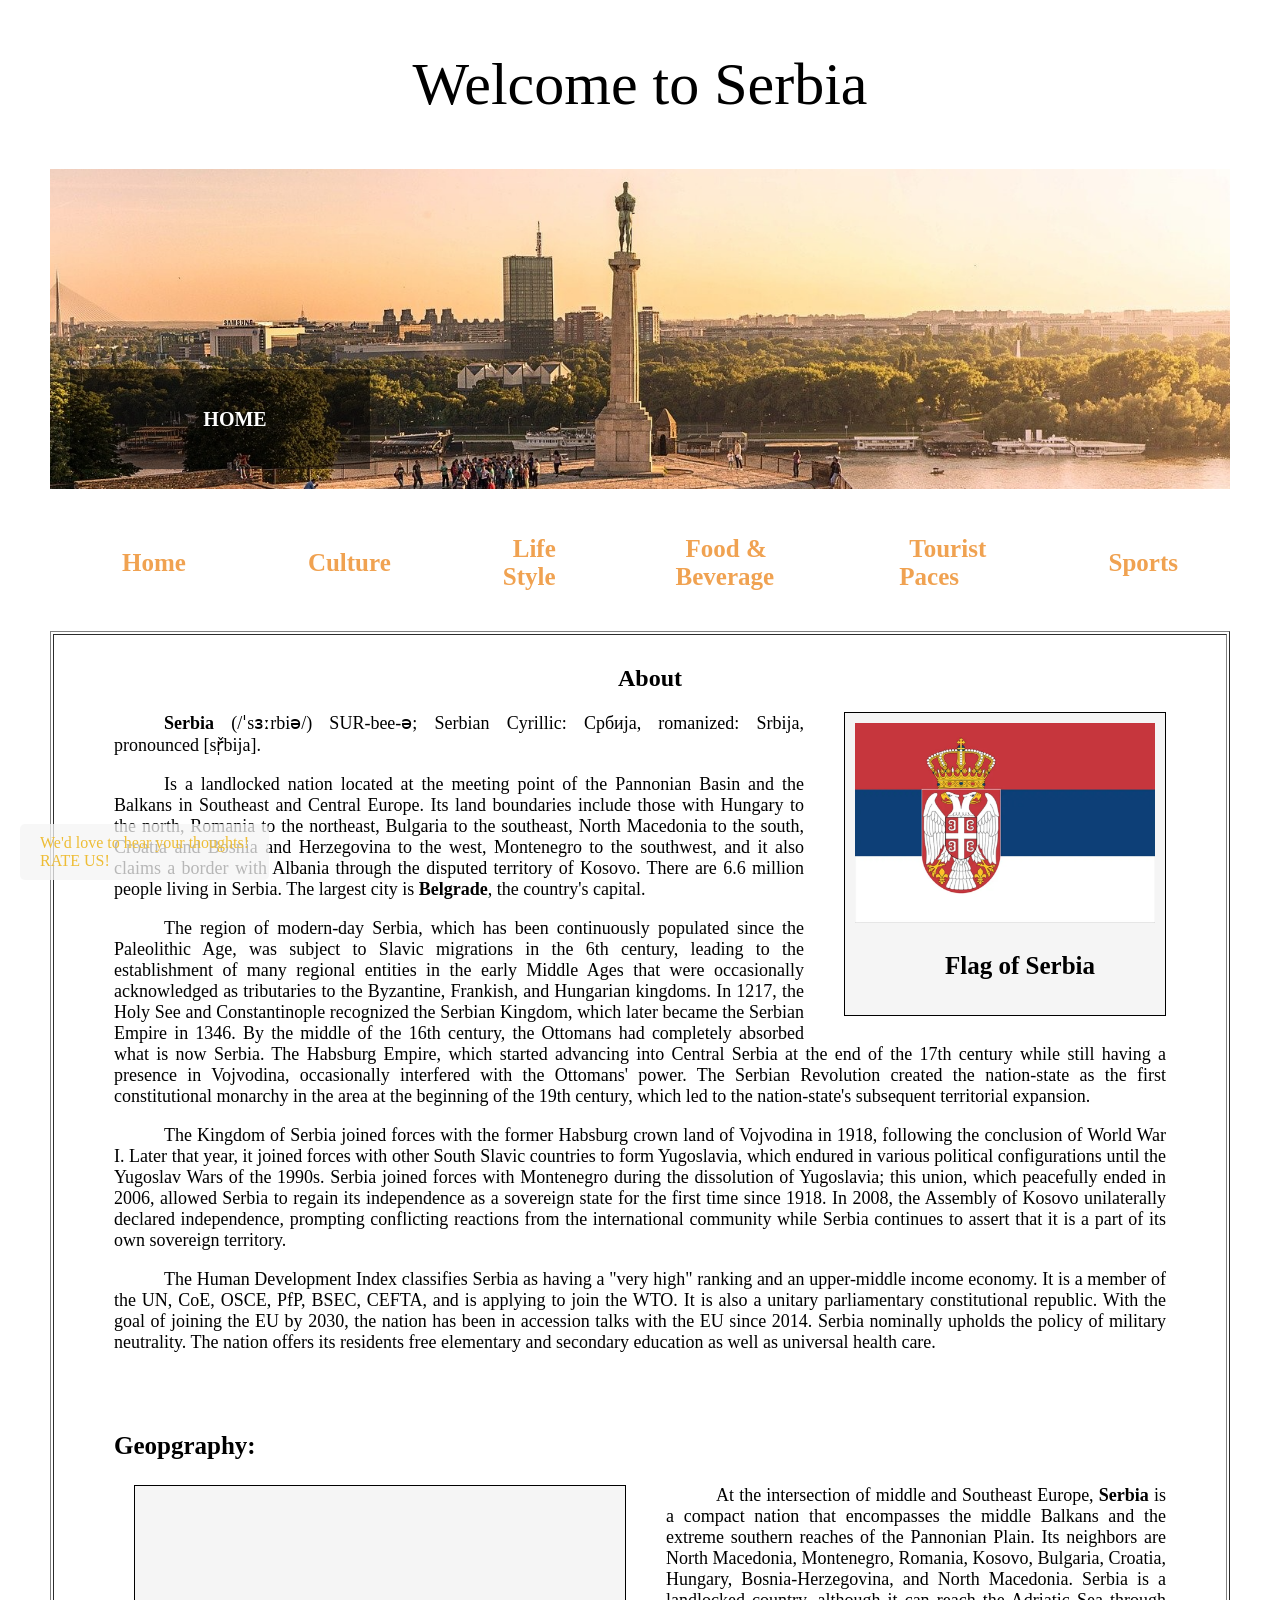
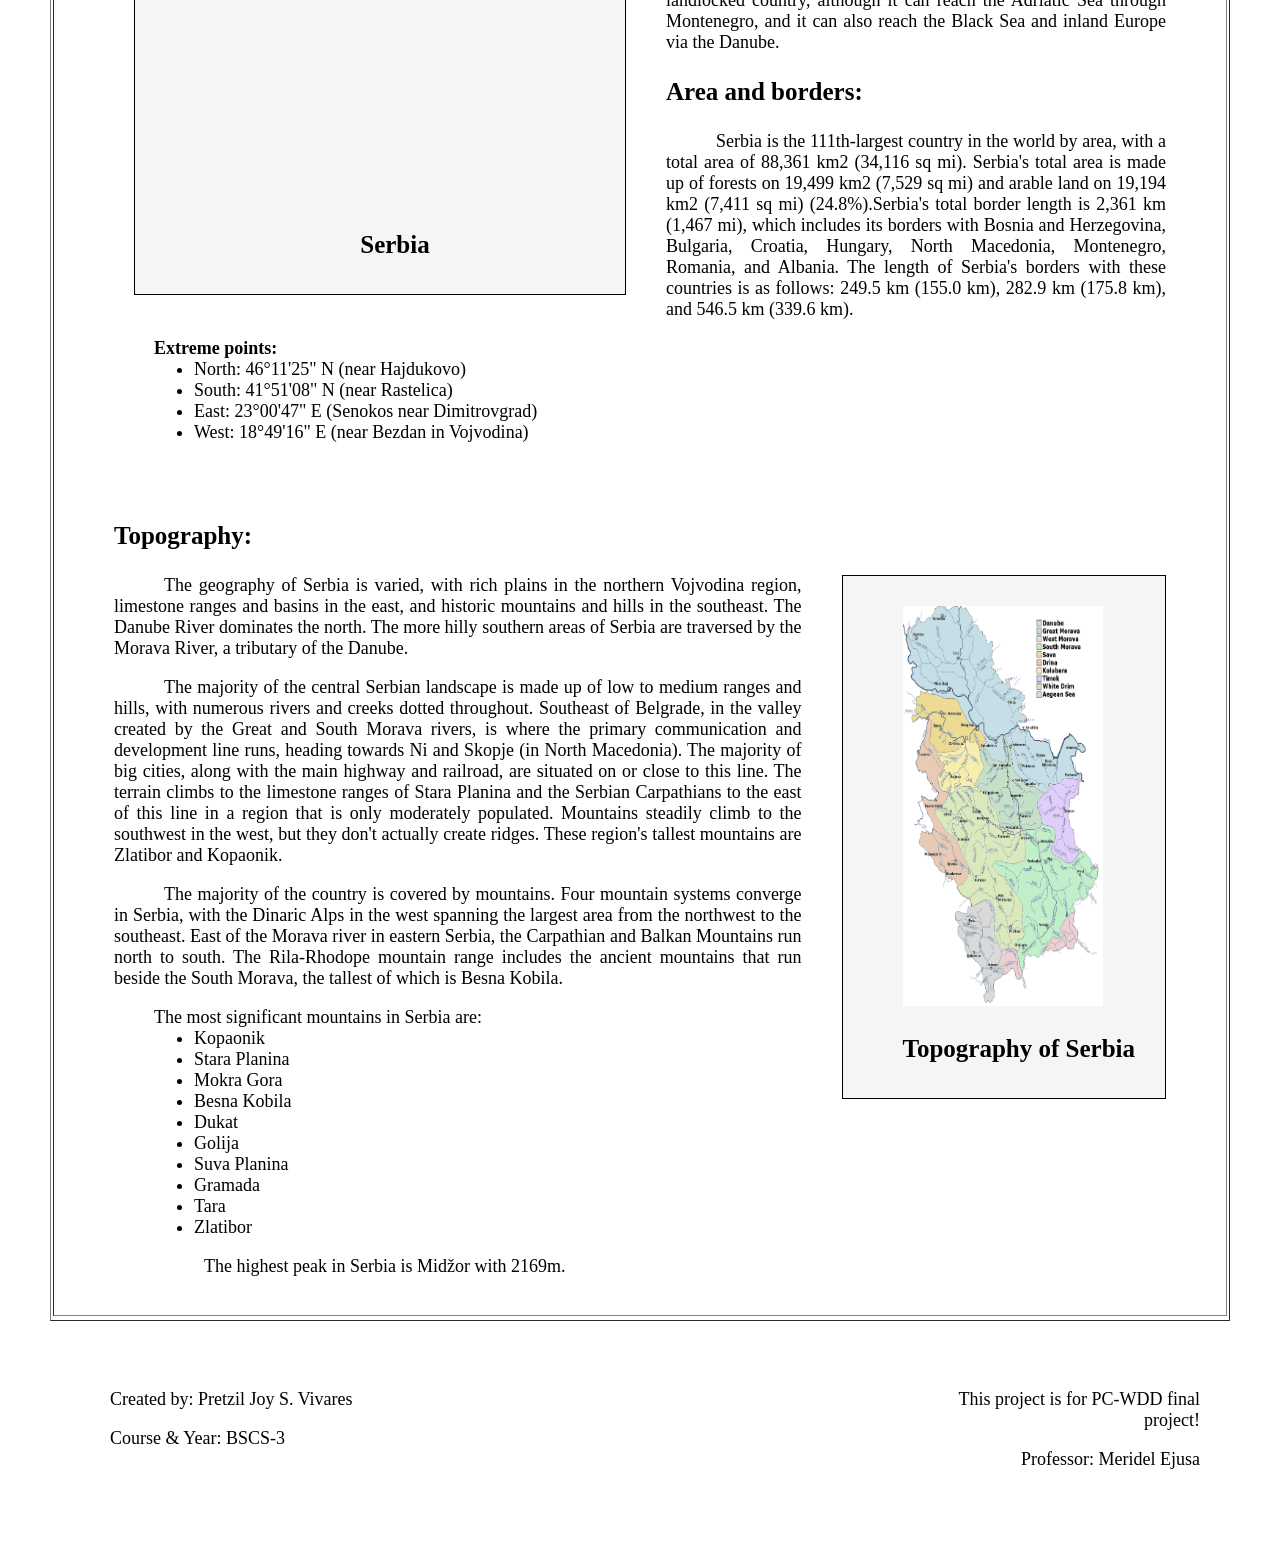
<file: index.html>
<!DOCTYPE html>
<html>
    <head>
        <title>Welcome to Serbia</title>
        <link rel="stylesheet" href="WTSstyles.css" />
		<script>
function openReviewModal() {
    var modal = document.getElementById("review-modal");
    modal.style.display = "block";
    // Hide the success message if it was previously displayed
    document.getElementById('success-message').style.display = 'none';
}

function closeReviewModal() {
    var modal = document.getElementById("review-modal");
    modal.style.display = "none";
}

var selectedRating = 0;

// Function to highlight the selected star rating.
function highlightStars(rating) {
    const stars = document.querySelectorAll('.star-rating input[type="radio"]');
    stars.forEach(function (star) {
        const starValue = parseInt(star.value);
        if (starValue <= rating) {
            star.parentElement.classList.add('selected');
        } else {
            star.parentElement.classList.remove('selected');
        }
    });
}

// Function to handle star rating selection.
function selectRating(rating) {
    selectedRating = rating;
    highlightStars(rating);
}

document.getElementById('review-form').addEventListener('submit', function (event) {
    event.preventDefault();

    const email = document.getElementById('email').value;
    const message = document.getElementById('message').value;

    // Check if email, rating, and message are empty
    if (!email || selectedRating === 0 || !message) {
        alert("Please fill in all fields: Email, Rating, and Message.");
    } else {
        // Display the success message
        document.getElementById('success-message').style.display = 'block';

        // Optionally, you can close the modal after submission
        // closeReviewModal();
    }
});
			
			

		</script>
    </head>
    <body>	
        <div class="head">Welcome to Serbia 
			<div class="text-overlay">
				<p>HOME</p>
			  </div>
	<img src="WTSimages\bg4.PNG" class="headimg">

	</div>
	<div>
          <nav>
	    <h3>
		<table class="center">
		  <tr>
			<td ><a style="text-decoration:none" href="index.html" class="hover-underline-animation">Home</a>
</td>
			<td ><a style="text-decoration:none" href="WTSculture.html"  target="_blank" class="hover-underline-animation">Culture</a></td>
			<td ><a style="text-decoration:none" href="WTSLifStyle.html" target="_blank" class="hover-underline-animation">Life Style</a></td>
			<td ><a style="text-decoration:none" href="WTSFood&Beverage.html" target="_blank" class="hover-underline-animation">Food & Beverage</a></td>
			<td ><a style="text-decoration:none" href="WTSTouristPlcaes.html" target="_blank" class="hover-underline-animation">Tourist Paces</a></td>
			<td ><a style="text-decoration:none" href="WTSSports.html" target="_blank" class="hover-underline-animation">Sports</a></td>
		  </tr>
		</table>
	    </h3>
	  </nav>
	</div>
	<div>
	   <table border=1>
		<tr>
			<td>
			<div>
			<h2>About</h2>
			<aside class="flag">
				<img src="WTSimages\flag.PNG" width="300px" height="200px">
				<p id="image-title"> Flag of Serbia</p>
			</aside>
			</p>
				<p><b>Serbia</b> (/ˈsɜːrbiə/) SUR-bee-ə; Serbian Cyrillic: Србија, romanized: Srbija, pronounced [sř̩bija].<br></p>
				<p>Is a landlocked nation located at the meeting point of the Pannonian Basin and the Balkans in Southeast and Central Europe. Its land boundaries include those with Hungary to the north, Romania to the northeast, Bulgaria to the southeast, North Macedonia to the south, Croatia and Bosnia and Herzegovina to the west, Montenegro to the southwest, and it also claims a border with Albania through the disputed territory of Kosovo. There are 6.6 million people living in Serbia. The largest city is <b>Belgrade</b>, the country's capital.</p>
				<p>The region of modern-day Serbia, which has been continuously populated since the Paleolithic Age, was subject to Slavic migrations in the 6th century, leading to the establishment of many regional entities in the early Middle Ages that were occasionally acknowledged as tributaries to the Byzantine, Frankish, and Hungarian kingdoms. In 1217, the Holy See and Constantinople recognized the Serbian Kingdom, which later became the Serbian Empire in 1346. By the middle of the 16th century, the Ottomans had completely absorbed what is now Serbia. The Habsburg Empire, which started advancing into Central Serbia at the end of the 17th century while still having a presence in Vojvodina, occasionally interfered with the Ottomans' power. The Serbian Revolution created the nation-state as the first constitutional monarchy in the area at the beginning of the 19th century, which led to the nation-state's subsequent territorial expansion.
				 </p>
				<p>The Kingdom of Serbia joined forces with the former Habsburg crown land of Vojvodina in 1918, following the conclusion of World War I. Later that year, it joined forces with other South Slavic countries to form Yugoslavia, which endured in various political configurations until the Yugoslav Wars of the 1990s. Serbia joined forces with Montenegro during the dissolution of Yugoslavia; this union, which peacefully ended in 2006, allowed Serbia to regain its independence as a sovereign state for the first time since 1918. In 2008, the Assembly of Kosovo unilaterally declared independence, prompting conflicting reactions from the international community while Serbia continues to assert that it is a part of its own sovereign territory.
				 </p>
				<p>The Human Development Index classifies Serbia as having a "very high" ranking and an upper-middle income economy. It is a member of the UN, CoE, OSCE, PfP, BSEC, CEFTA, and is applying to join the WTO. It is also a unitary parliamentary constitutional republic. With the goal of joining the EU by 2030, the nation has been in accession talks with the EU since 2014. Serbia nominally upholds the policy of military neutrality. The nation offers its residents free elementary and secondary education as well as universal health care.
				 </p>
			</div>
			<br><br>
			<div>
				<p class="subtitle">Geopgraphy:</p>
				<aside class="map">
				    <div class="mapouter"><div class="gmap_canvas"><iframe src="https://maps.google.com/maps?q=belgrade,&amp;t=&amp;z=13&amp;ie=UTF8&amp;iwloc=&amp;output=embed" frameborder="0" scrolling="no" style="width: 470px; height: 310px;"></iframe><style>.mapouter{position:relative;height:310px;width:470px}.gmap_canvas{overflow:hidden;height:310px;width:470px}.gmap_canvas iframe{position:relative;z-index:2}.gmap_canvas a{top:0;z-index:0}</style><a href="https://www.eireportingonline.com">ei reporting online</a></div></div>
				    <p id="image-title">Serbia</p>
				</aside>
			   <p class="indent">At the intersection of middle and Southeast Europe, <b>Serbia</b> is a compact nation that encompasses the middle Balkans and the extreme southern reaches of the Pannonian Plain. Its neighbors are North Macedonia, Montenegro, Romania, Kosovo, Bulgaria, Croatia, Hungary, Bosnia-Herzegovina, and North Macedonia. Serbia is a landlocked country, although it can reach the Adriatic Sea through Montenegro, and it can also reach the Black Sea and inland Europe via the Danube.
			     </p>
				 <p class="subtitle">Area and borders:</p>
			   <p >Serbia is the 111th-largest country in the world by area, with a total area of 88,361 km2 (34,116 sq mi). Serbia's total area is made up of forests on 19,499 km2 (7,529 sq mi) and arable land on 19,194 km2 (7,411 sq mi) (24.8%).Serbia's total border length is 2,361 km (1,467 mi), which includes its borders with Bosnia and Herzegovina, Bulgaria, Croatia, Hungary, North Macedonia, Montenegro, Romania, and Albania. The length of Serbia's borders with these countries is as follows: 249.5 km (155.0 km), 282.9 km (175.8 km), and 546.5 km (339.6 km). 
			    
				<ul><b>Extreme points:</b>
					<li>North: 46°11'25" N (near Hajdukovo)</li>
					<li>South: 41°51'08" N (near Rastelica)</li>
					<li>East: 23°00'47" E (Senokos near Dimitrovgrad)</li>
					<li>West: 18°49'16" E (near Bezdan in Vojvodina)</li>
				</ul></p>
			  <br><br>
			  <p class="subtitle">Topography:</p>
			<aside class="topography">
				     <img src="WTSimages\topography.PNG" width=" 200px" height="400px" >
				<p id="image-title"> Topography of Serbia</p>
			</aside>	 
			   <p>The geography of Serbia is varied, with rich plains in the northern Vojvodina region, limestone ranges and basins in the east, and historic mountains and hills in the southeast. The Danube River dominates the north. The more hilly southern areas of Serbia are traversed by the Morava River, a tributary of the Danube.
				</p>
			   <p>The majority of the central Serbian landscape is made up of low to medium ranges and hills, with numerous rivers and creeks dotted throughout. Southeast of Belgrade, in the valley created by the Great and South Morava rivers, is where the primary communication and development line runs, heading towards Ni and Skopje (in North Macedonia). The majority of big cities, along with the main highway and railroad, are situated on or close to this line. The terrain climbs to the limestone ranges of Stara Planina and the Serbian Carpathians to the east of this line in a region that is only moderately populated. Mountains steadily climb to the southwest in the west, but they don't actually create ridges. These region's tallest mountains are Zlatibor and Kopaonik.
				</p>
			   <p>The majority of the country is covered by mountains. Four mountain systems converge in Serbia, with the Dinaric Alps in the west spanning the largest area from the northwest to the southeast. East of the Morava river in eastern Serbia, the Carpathian and Balkan Mountains run north to south. The Rila-Rhodope mountain range includes the ancient mountains that run beside the South Morava, the tallest of which is Besna Kobila.
				
				<ul>The most significant mountains in Serbia are:

					<li>Kopaonik</li>
					<li>Stara Planina</li>
					<li>Mokra Gora</li>
					<li>Besna Kobila</li>
					<li>Dukat</li>
					<li>Golija</li>
					<li>Suva Planina</li>
					<li>Gramada</li>
					<li>Tara</li>
					<li>Zlatibor</li>
				<p>The highest peak in Serbia is Midžor with 2169m.</P> 
				</ul>
			    


			   <p class="indent"></p>
			   <p class="indent"></p>
			</div>
			</td>				
		</tr>
		<tr>
				
		</tr>
	   </table>
	</div>
	<a href="javascript:void(0);" class="floating-review-link" onclick="openReviewModal()">We'd love to hear your thoughts!<br>RATE US!</a>

	<div id="review-modal" class="modal">
		<div class="modal-content">
		  <span class="close" onclick="closeReviewModal()">&times;</span>
		  <h2>RATE US!</h2>

		  <form id="review-form">
			<label class="label">Email:</label>
			<input type="email" id="email" placeholder="Email" required class="box">
			<br><br>
			<label class="label">Rate Us:</label>
			<div class="star-rating">
				<input type="radio" id="star5" name="rating" value="5" required>
				<label for="star5">★</label>
				<input type="radio" id="star4" name="rating" value="4" required>
				<label for="star4">★</label>
				<input type="radio" id="star3" name="rating" value="3" required>
				<label for="star3">★</label>
				<input type="radio" id="star2" name="rating" value="2" required>
				<label for="star2">★</label>
				<input type="radio" id="star1" name="rating" value="1" required>
				<label for="star1">★</label>
			</div>
			<br><br>
			<label class="label">Enter Your Review:</label>
			<textarea id="message" placeholder="Message" required></textarea>
			<button type="submit">Submit</button>
		</form>
		 <!-- Success message element -->
		 <div id="success-message" class="success-message">Thank you for rating us!</div>
		  
		</div>
	  </div>
  </div>
</div>
<div class="end">
	<aside class="End-left">
		<!--<a href="https://mail.google.com/mail/u/0/?tab=rm&ogbl#inbox?compose=CllgCJqTfQDnSdzDcfdhbmBShChFFHzlVkGFDKSBChdXJLSBVXdHmqTkFcNxgndpSHmBFsWNbTL">Email me for inquiry.</a>-->
	  <p>Created by: Pretzil Joy S. Vivares</p>
	  <p>Course & Year: BSCS-3</p>
	</aside>
  
	<aside class="End-right">
	  <p>This project is for PC-WDD final project!</p>
	  <p>Professor: Meridel Ejusa</p>
	</aside>
  </div>

    </body>
</html>
</file>
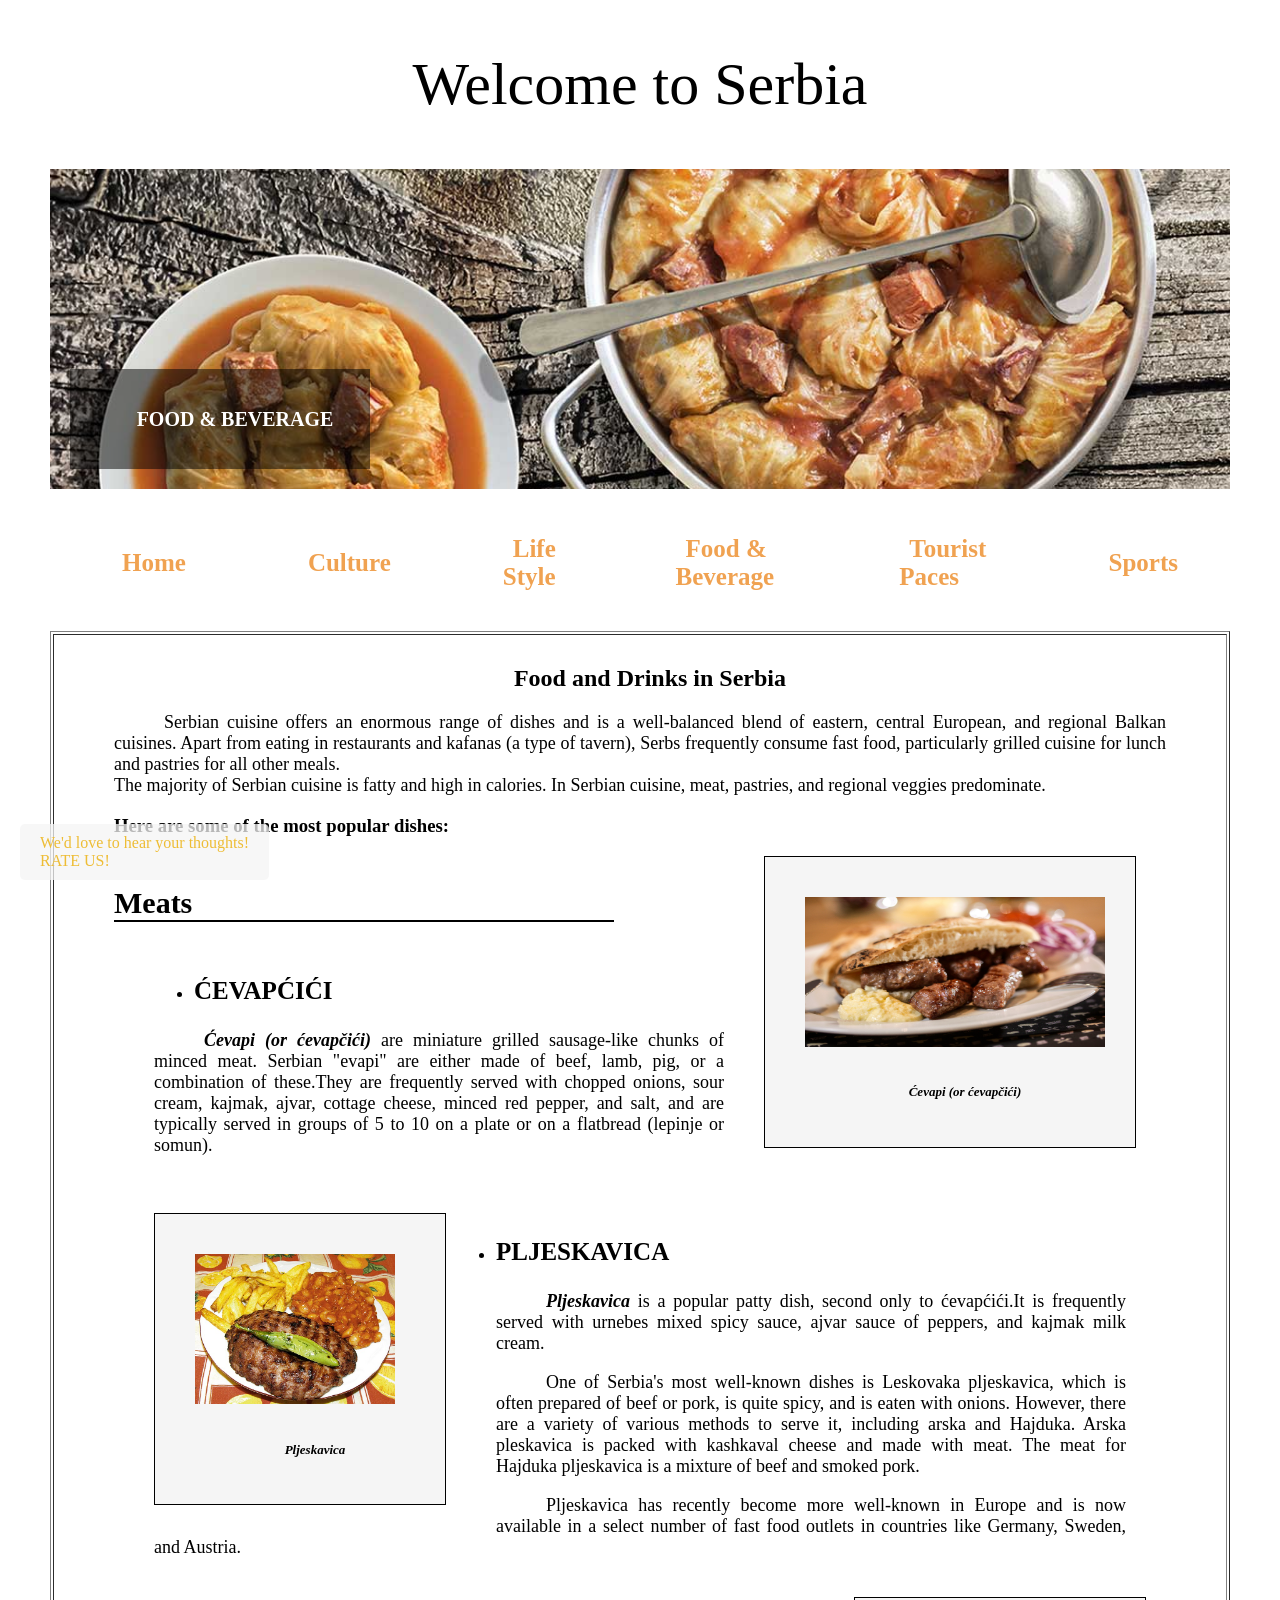
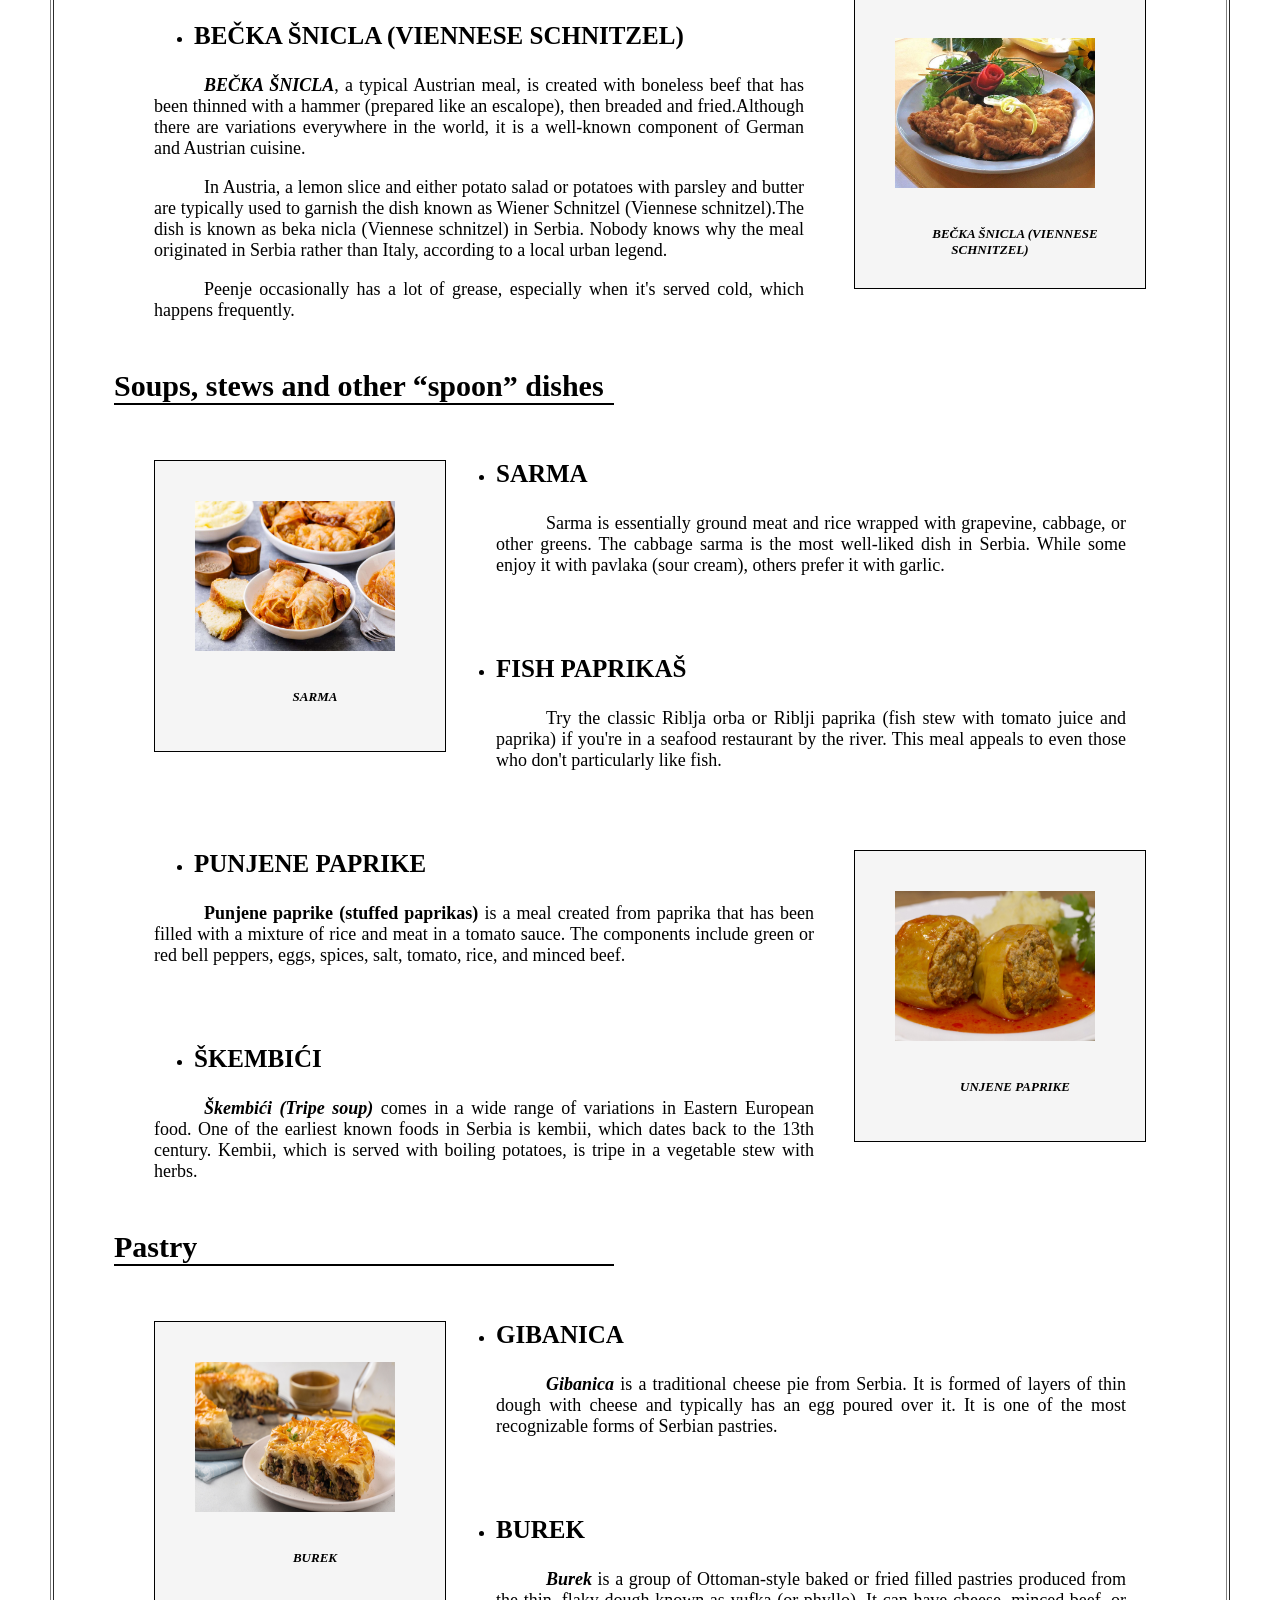
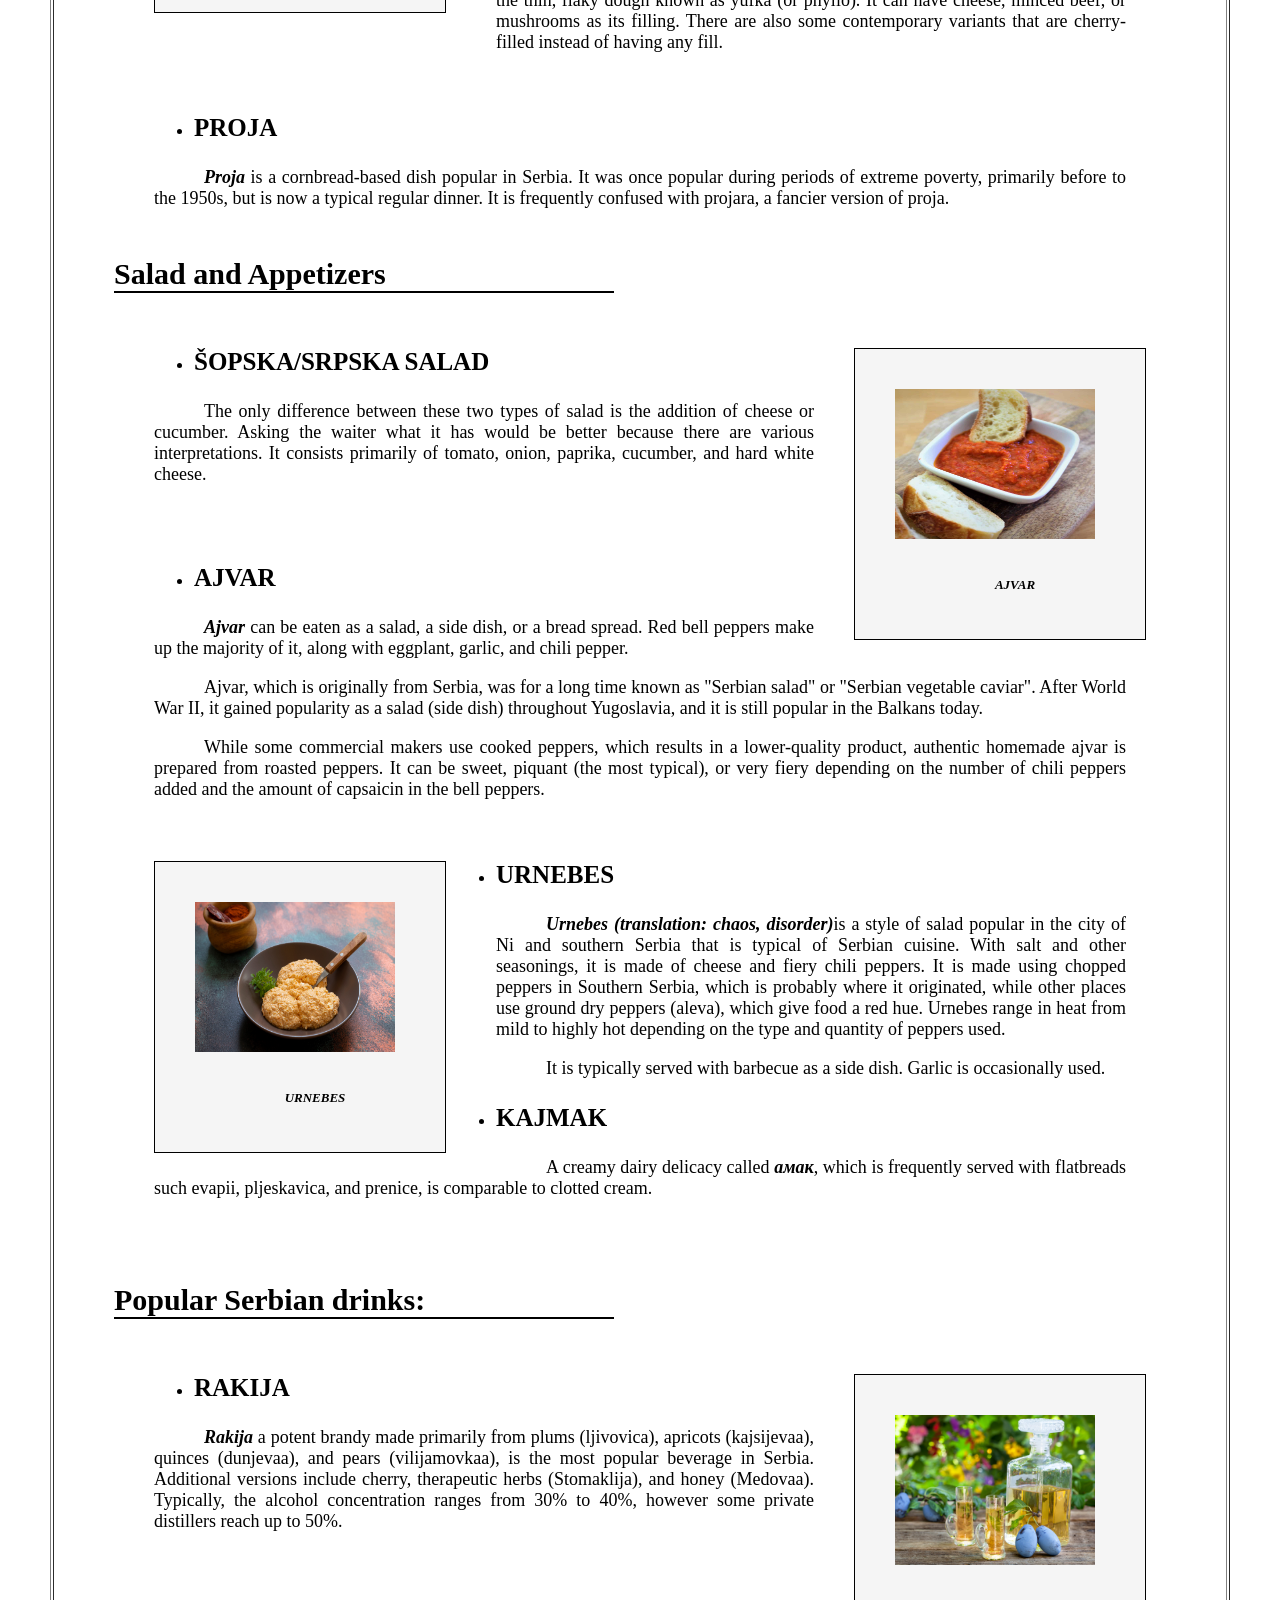
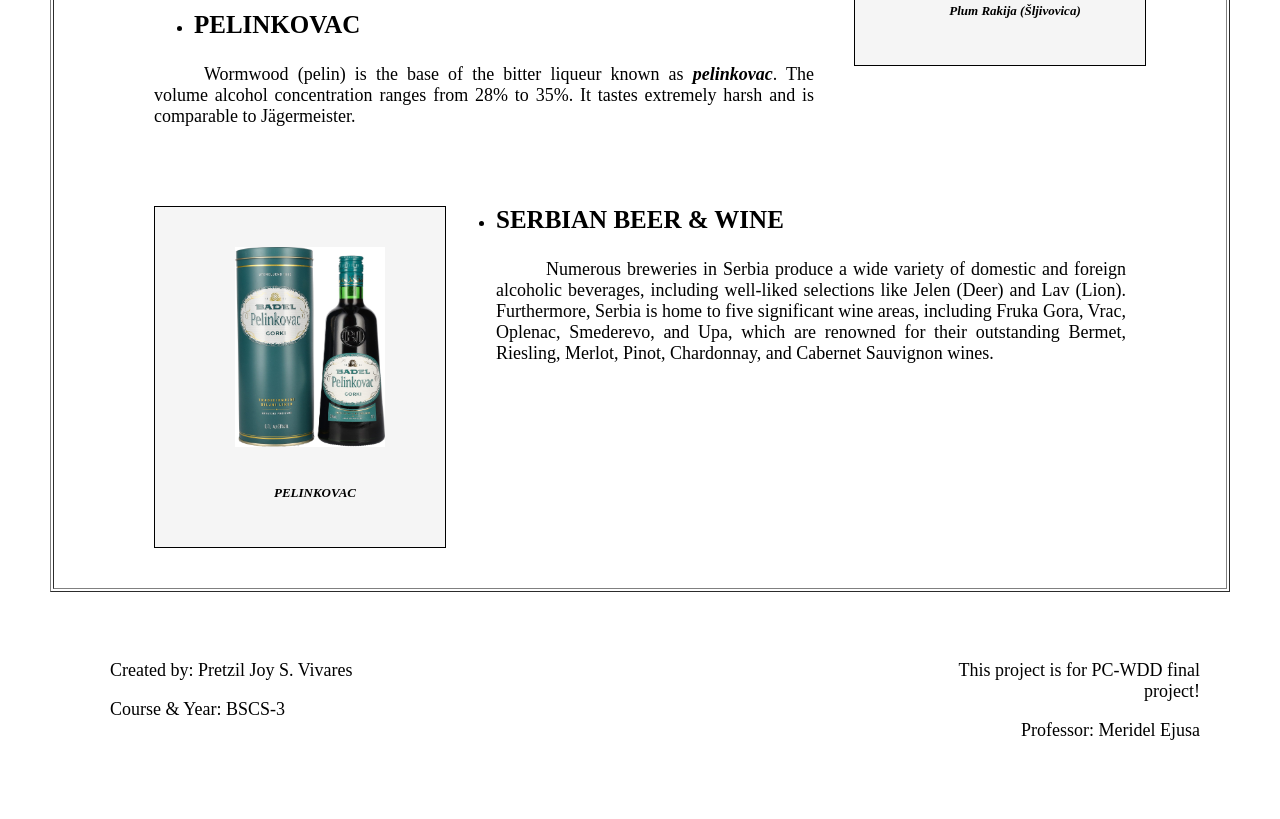
<file: WTSFood&Beverage.html>
<!DOCTYPE html>
<html>
    <head>
        <title>Welcome to Serbia: Food&Beverage</title>
        <link rel="stylesheet" href="WTSstyles.css" />
		<script>
function openReviewModal() {
                var modal = document.getElementById("review-modal");
                modal.style.display = "block";
            }

            function closeReviewModal() {
                var modal = document.getElementById("review-modal");
                modal.style.display = "none";
            }

            var selectedRating = 0;

            // Function to highlight the selected star rating.
            function highlightStars(rating) {
                const stars = document.querySelectorAll('.star');
                stars.forEach(function (star) {
                    const starValue = parseInt(star.getAttribute('data-star'));
                    if (starValue <= rating) {
                        star.classList.add('selected');
                    } else {
                        star.classList.remove('selected');
                    }
                });
            }

            // Function to handle star rating selection.
            function selectRating(rating) {
                selectedRating = rating;
                highlightStars(rating);
            }

            // Add event listener to the star-rating element for rating selection.
            document.getElementById('star-rating').addEventListener('click', function (event) {
                if (event.target.classList.contains('star')) {
                    const rating = parseInt(event.target.getAttribute('data-star'));
                    selectRating(rating);
                }
            });

            document.getElementById('review-form').addEventListener('submit', function (event) {
                event.preventDefault();

                const email = document.getElementById('email').value;
                const message = document.getElementById('message').value;

                // Check if email, rating, and message are empty
                if (!email || selectedRating === 0 || !message) {
                    alert("Please fill in all fields: Email, Rating, and Message.");
                } else {
                    console.log('Email:', email);
                    console.log('Rating:', selectedRating); // Display the selected star rating
                    console.log('Message:', message);

                    // Optionally, you can close the modal after submission
                    closeReviewModal();
                }
            });
			
					</script>
					</script>
    </head>
    <body>	
        <div class="head">Welcome to Serbia 
			<div class="text-overlay">
				<p>FOOD & BEVERAGE</p>
			  </div>
			<img src="WTSimages/serbianfoods_04.jpg" class="headimg">
			</div>
          <nav>
	    <h3>
			<table class="center">
				<tr>
				  <td ><a style="text-decoration:none" href="index.html" class="hover-underline-animation">Home</a></td>
				  <td ><a style="text-decoration:none" href="WTSculture.html"  target="_blank" class="hover-underline-animation">Culture</a></td>
				  <td ><a style="text-decoration:none" href="WTSLifStyle.html" target="_blank" class="hover-underline-animation">Life Style</a></td>
				  <td ><a style="text-decoration:none" href="WTSFood&Beverage.html" target="_blank" class="hover-underline-animation">Food & Beverage</a></td>
				  <td ><a style="text-decoration:none" href="WTSTouristPlcaes.html" target="_blank" class="hover-underline-animation">Tourist Paces</a></td>
				  <td ><a style="text-decoration:none" href="WTSSports.html" target="_blank" class="hover-underline-animation">Sports</a></td>
				</tr>
			  </table>
	    </h3>
	  </nav>
	</div>
	<table border=1>
		<tr><td>
		<h2>Food and Drinks in Serbia</h2>
		<p>Serbian cuisine offers an enormous range of dishes and is a well-balanced blend of eastern, central European, and regional Balkan cuisines. Apart from eating in restaurants and kafanas (a type of tavern), Serbs frequently consume fast food, particularly grilled cuisine for lunch and pastries for all other meals.<br>The majority of Serbian cuisine is fatty and high in calories. In Serbian cuisine, meat, pastries, and regional veggies predominate.</p>
		<h3>Here are some of the most popular dishes:</h3>

		<p class="food">Meats</p>
		<aside class="foodaside">
			<img src="WTSimages/ĆEVAPĆIĆI.png" width="150px" height="100px">
			<p class="imgtext">Ćevapi (or ćevapčići)</p>
		</aside>
			<ul>
				<li><p class="subtitle">ĆEVAPĆIĆI</p></li>
				<p><b><i>Ćevapi (or ćevapčići)</i></b> are miniature grilled sausage-like chunks of minced meat. Serbian "evapi" are either made of beef, lamb, pig, or a combination of these.They are frequently served with chopped onions, sour cream, kajmak, ajvar, cottage cheese, minced red pepper, and salt, and are typically served in groups of 5 to 10 on a plate or on a flatbread (lepinje or somun).</p>
			</ul>
			<br>
			<ul>
				<br>
				<aside class="PLJESKAVICA">
					<img src="WTSimages/PLJESKAVICA.JPG">
					<p class="imgtext">Pljeskavica</p>
				</aside>
				<li><p class="subtitle">PLJESKAVICA</p></li>
				<p><b><i>Pljeskavica</i></b> is a popular patty dish, second only to ćevapćići.It is frequently served with urnebes mixed spicy sauce, ajvar sauce of peppers, and kajmak milk cream.</p>
				<p>
					One of Serbia's most well-known dishes is Leskovaka pljeskavica, which is often prepared of beef or pork, is quite spicy, and is eaten with onions. However, there are a variety of various methods to serve it, including arska and Hajduka. Arska pleskavica is packed with kashkaval cheese and made with meat. The meat for Hajduka pljeskavica is a mixture of beef and smoked pork.</p>
				<p>Pljeskavica has recently become more well-known in Europe and is now available in a select number of fast food outlets in countries like Germany, Sweden, and Austria.</p>
			</ul>
			<ul>
				<br>
				<aside class="BEČKA">
					<img src="WTSimages/BEČKA ŠNICLA (VIENNESE SCHNITZEL).jpg">
					<p class="imgtext">BEČKA ŠNICLA (VIENNESE SCHNITZEL)</p>
				</aside>
				<li><p class="subtitle">BEČKA ŠNICLA (VIENNESE SCHNITZEL)</p></li>
				<p><b><i>BEČKA ŠNICLA</i></b>, a typical Austrian meal, is created with boneless beef that has been thinned with a hammer (prepared like an escalope), then breaded and fried.Although there are variations everywhere in the world, it is a well-known component of German and Austrian cuisine.</p> <p>In Austria, a lemon slice and either potato salad or potatoes with parsley and butter are typically used to garnish the dish known as Wiener Schnitzel (Viennese schnitzel).The dish is known as beka nicla (Viennese schnitzel) in Serbia. Nobody knows why the meal originated in Serbia rather than Italy, according to a local urban legend.
					</p>
					<p>Peenje occasionally has a lot of grease, especially when it's served cold, which happens frequently.</p>
			</ul>

			<p class="food">Soups, stews and other “spoon” dishes</p>

			<ul>
				<aside class="SARMA">
					<img src="WTSimages/SARMA.jpg">
					<p class="imgtext">SARMA</p>
				</aside>
				<li><p class="subtitle">SARMA</p></li>
				<p>Sarma is essentially ground meat and rice wrapped with grapevine, cabbage, or other greens. The cabbage sarma is the most well-liked dish in Serbia. While some enjoy it with pavlaka (sour cream), others prefer it with garlic.
				</p>
			</ul><br><br>
			<ul>
				<li><p class="subtitle">FISH PAPRIKAŠ</p></li>
				<p>Try the classic Riblja orba or Riblji paprika (fish stew with tomato juice and paprika) if you're in a seafood restaurant by the river. This meal appeals to even those who don't particularly like fish.</p>
			</ul>
			<br><br>
			<ul>
				<aside class="UNJENE">
					<img src="WTSimages/PUNJENE PAPRIKE.jpg">
					<p class="imgtext">UNJENE PAPRIKE</p>
				</aside>
				<li><p class="subtitle">PUNJENE PAPRIKE</p></li>
				<p><b><i></i>Punjene paprike (stuffed paprikas)</i></b> is a meal created from paprika that has been filled with a mixture of rice and meat in a tomato sauce. The components include green or red bell peppers, eggs, spices, salt, tomato, rice, and minced beef.
				</p>
			</ul><br><br>
			<ul>
				<li><p class="subtitle">ŠKEMBIĆI</p></li>
				<p><b><i>Škembići (Tripe soup)</i></b> comes in a wide range of variations in Eastern European food. One of the earliest known foods in Serbia is kembii, which dates back to the 13th century. Kembii, which is served with boiling potatoes, is tripe in a vegetable stew with herbs.</p>
			</ul>
			<p class="food">Pastry</p>

			<ul>
				<aside class="BUREK">
					<img src="WTSimages/burek.jpg">
					<p class="imgtext">BUREK</p>
				</aside>
				<li><p class="subtitle">GIBANICA</p></li>
				<p><b><i>Gibanica</i></b> is a traditional cheese pie from Serbia. It is formed of layers of thin dough with cheese and typically has an egg poured over it. It is one of the most recognizable forms of Serbian pastries.
				</p>
			</ul><br><br>
			<ul>
				<li><p class="subtitle">BUREK</p></li>
				<p><b><i>Burek</i></b> is a group of Ottoman-style baked or fried filled pastries produced from the thin, flaky dough known as yufka (or phyllo). It can have cheese, minced beef, or mushrooms as its filling. There are also some contemporary variants that are cherry-filled instead of having any fill.
				</p>
			</ul><br>
			<ul>
				<li><p class="subtitle">PROJA</p></li>
				<p><b><i>Proja</i></b> is a cornbread-based dish popular in Serbia. It was once popular during periods of extreme poverty, primarily before to the 1950s, but is now a typical regular dinner. It is frequently confused with projara, a fancier version of proja.</p>
			</ul>

			<p class="food">Salad and Appetizers</p>
			<ul>
				<aside class="AJVAR">
					<img src="WTSimages/AJVAR.jpg">
					<p class="imgtext">AJVAR</p>
				</aside>
				<li><p class="subtitle">ŠOPSKA/SRPSKA SALAD</p></li>
				<p>The only difference between these two types of salad is the addition of cheese or cucumber. Asking the waiter what it has would be better because there are various interpretations. It consists primarily of tomato, onion, paprika, cucumber, and hard white cheese.</p>
			</ul><br><br>
			<ul>
				<li><p class="subtitle">AJVAR</p></li>
				<p><b><i>Ajvar</i></b> can be eaten as a salad, a side dish, or a bread spread. Red bell peppers make up the majority of it, along with eggplant, garlic, and chili pepper.</p>
				<p>Ajvar, which is originally from Serbia, was for a long time known as "Serbian salad" or "Serbian vegetable caviar". After World War II, it gained popularity as a salad (side dish) throughout Yugoslavia, and it is still popular in the Balkans today.</p>
				<p>While some commercial makers use cooked peppers, which results in a lower-quality product, authentic homemade ajvar is prepared from roasted peppers. It can be sweet, piquant (the most typical), or very fiery depending on the number of chili peppers added and the amount of capsaicin in the bell peppers.</p>
			</ul><br>
			<ul>
				<aside class="URNEBES">
					<img src="WTSimages/URNEBES.jpg">
					<p class="imgtext">URNEBES</p>
				</aside>
				<li><p class="subtitle">URNEBES</p></li>
				<p><b><i>Urnebes (translation: chaos, disorder)</i></b>is a style of salad popular in the city of Ni and southern Serbia that is typical of Serbian cuisine. With salt and other seasonings, it is made of cheese and fiery chili peppers.
					It is made using chopped peppers in Southern Serbia, which is probably where it originated, while other places use ground dry peppers (aleva), which give food a red hue. Urnebes range in heat from mild to highly hot depending on the type and quantity of peppers used.<br></p><p>
					It is typically served with barbecue as a side dish. Garlic is occasionally used.
					</p>
			</ul>
			<ul>
				<li><p class="subtitle">KAJMAK</p></li>
				<p>A creamy dairy delicacy called <b><i>aмак</i></b>, which is frequently served with flatbreads such evapii, pljeskavica, and prenice, is comparable to clotted cream.
				</p>
			</ul><br><br>

			<p class="food">Popular Serbian drinks:</p>
				<ul>
					<aside class="RAKIJA">
						<img src="WTSimages/rakija_sljivovica_251215_tw1024.jpg">
						<p class="imgtext">Plum Rakija (Šljivovica) </p>
					</aside>
					<li><p class="subtitle">RAKIJA</p></li>
					<p><b><i>Rakija</i></b> a potent brandy made primarily from plums (ljivovica), apricots (kajsijevaa), quinces (dunjevaa), and pears (vilijamovkaa), is the most popular beverage in Serbia. Additional versions include cherry, therapeutic herbs (Stomaklija), and honey (Medovaa). Typically, the alcohol concentration ranges from 30% to 40%, however some private distillers reach up to 50%.
					</p>
				</ul><br><br>
				<ul>
					<li><p class="subtitle">PELINKOVAC</p></li>
					<p>Wormwood (pelin) is the base of the bitter liqueur known as <b><i>pelinkovac</i></b>. The volume alcohol concentration ranges from 28% to 35%. It tastes extremely harsh and is comparable to Jägermeister.
					</p>
				</ul><br><br>
				<ul>
					<aside class="PELINKOVAC">
						<img src="WTSimages/PELINKOVAC.jpg">
						<p class="imgtext">PELINKOVAC</p>
					</aside>
				<li><p class="subtitle">SERBIAN BEER & WINE</p></li>
				<p>Numerous breweries in Serbia produce a wide variety of domestic and foreign alcoholic beverages, including well-liked selections like Jelen (Deer) and Lav (Lion). Furthermore, Serbia is home to five significant wine areas, including Fruka Gora, Vrac, Oplenac, Smederevo, and Upa, which are renowned for their outstanding Bermet, Riesling, Merlot, Pinot, Chardonnay, and Cabernet Sauvignon wines.
				</p>
			</ul><br><br>


	</td></tr>
	</table>
	
	<a href="javascript:void(0);" class="floating-review-link" onclick="openReviewModal()">We'd love to hear your thoughts!<br>RATE US!</a>

	<div id="review-modal" class="modal">
		<div class="modal-content">
		  <span class="close" onclick="closeReviewModal()">&times;</span>
		  <h2>RATE US!</h2>

		  <form id="review-form">
			<label class="label">Email:</label>
			<input type="email" id="email" placeholder="Email" required class="box">
			<br><br>
			<label class="label">Rate Us:</label>
			<div class="star-rating">
				<input type="radio" id="star5" name="rating" value="5" required>
				<label for="star5">★</label>
				<input type="radio" id="star4" name="rating" value="4" required>
				<label for="star4">★</label>
				<input type="radio" id="star3" name="rating" value="3" required>
				<label for="star3">★</label>
				<input type="radio" id="star2" name="rating" value="2" required>
				<label for="star2">★</label>
				<input type="radio" id="star1" name="rating" value="1" required>
				<label for="star1">★</label>
			</div>
			<br><br>
			<label class="label">Enter Your Review:</label>
			<textarea id="message" placeholder="Message" required></textarea>
			<button type="submit">Submit</button>
		</form>
		  
		  
		  
		  
		</div>
	  </div>
  </div>
  <div class="end">
	<aside class="End-left">
		<!--<a href="https://mail.google.com/mail/u/0/?tab=rm&ogbl#inbox?compose=CllgCJqTfQDnSdzDcfdhbmBShChFFHzlVkGFDKSBChdXJLSBVXdHmqTkFcNxgndpSHmBFsWNbTL">Email me for inquiry.</a>-->
	  <p>Created by: Pretzil Joy S. Vivares</p>
	  <p>Course & Year: BSCS-3</p>
	</aside>
  
	<aside class="End-right">
	  <p>This project is for PC-WDD final project!</p>
	  <p>Professor: Meridel Ejusa</p>
	</aside>
  </div>

    </body>
</html>
</file>
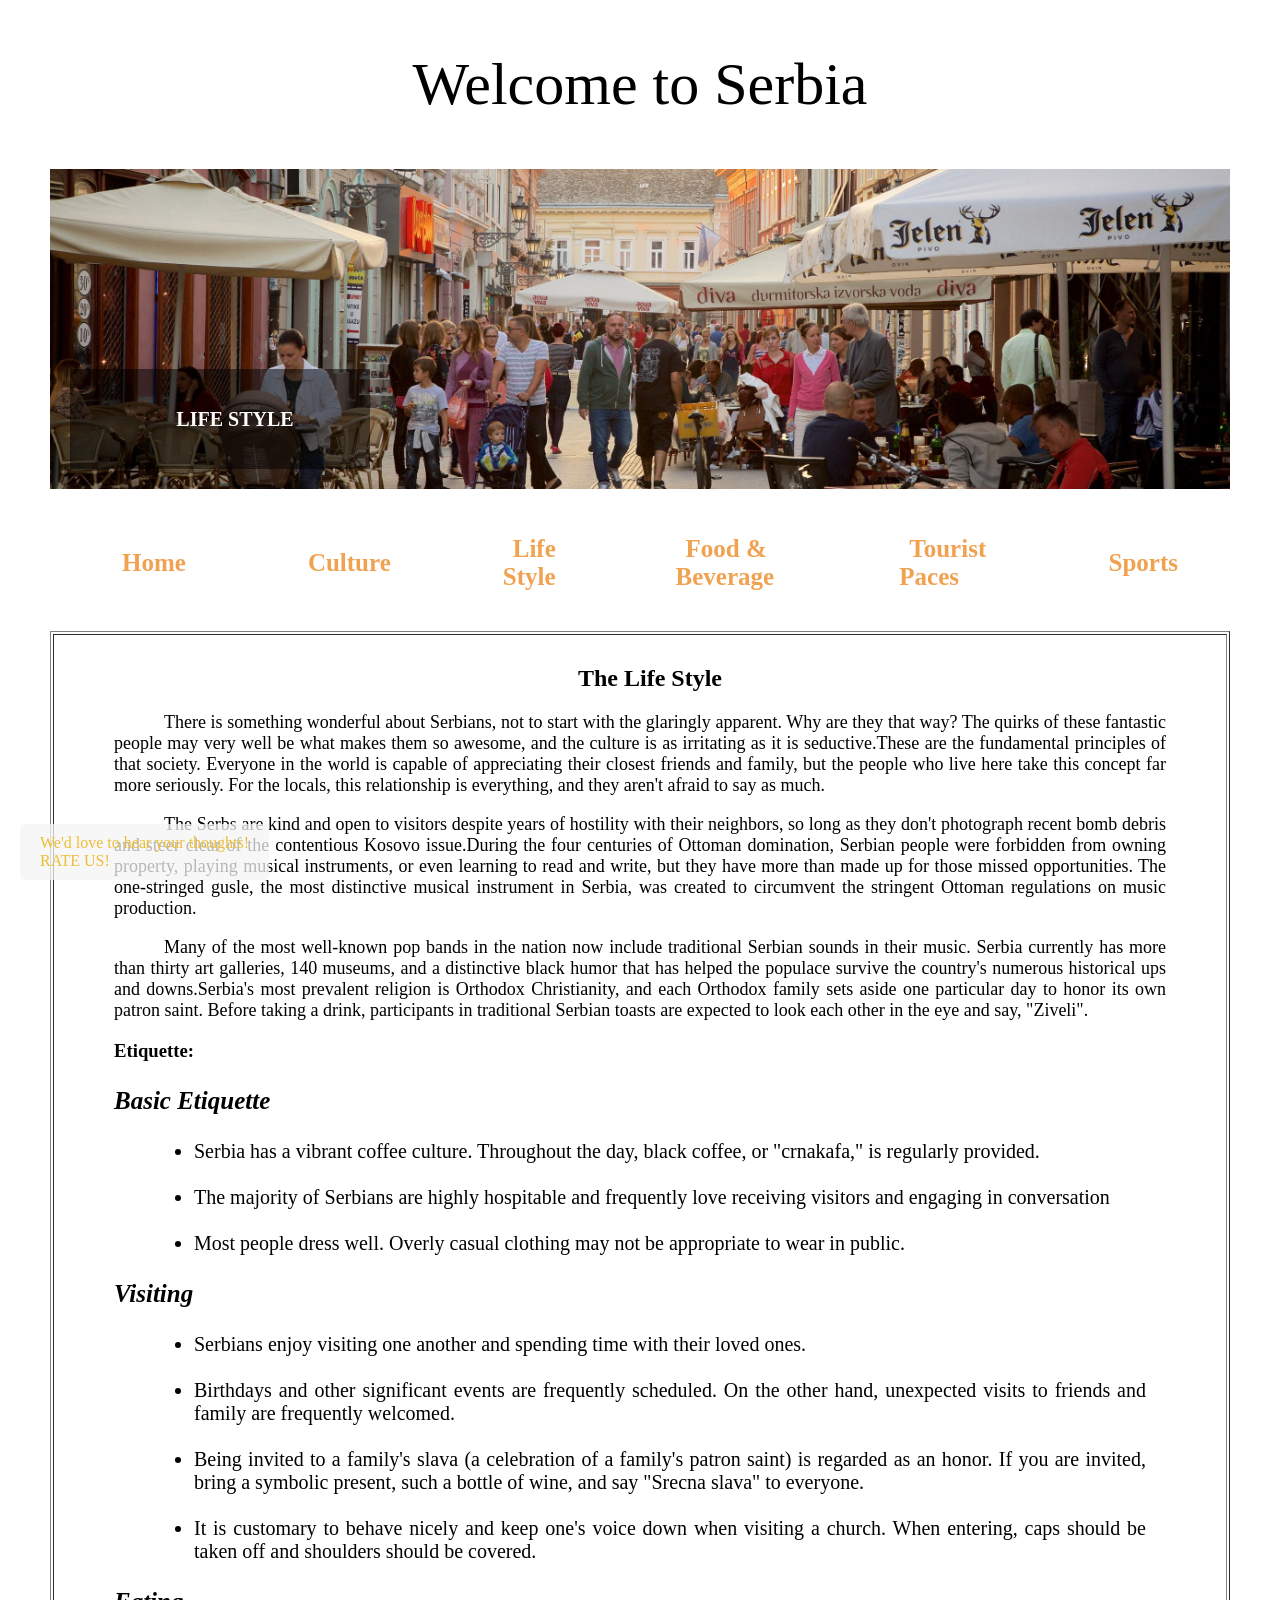
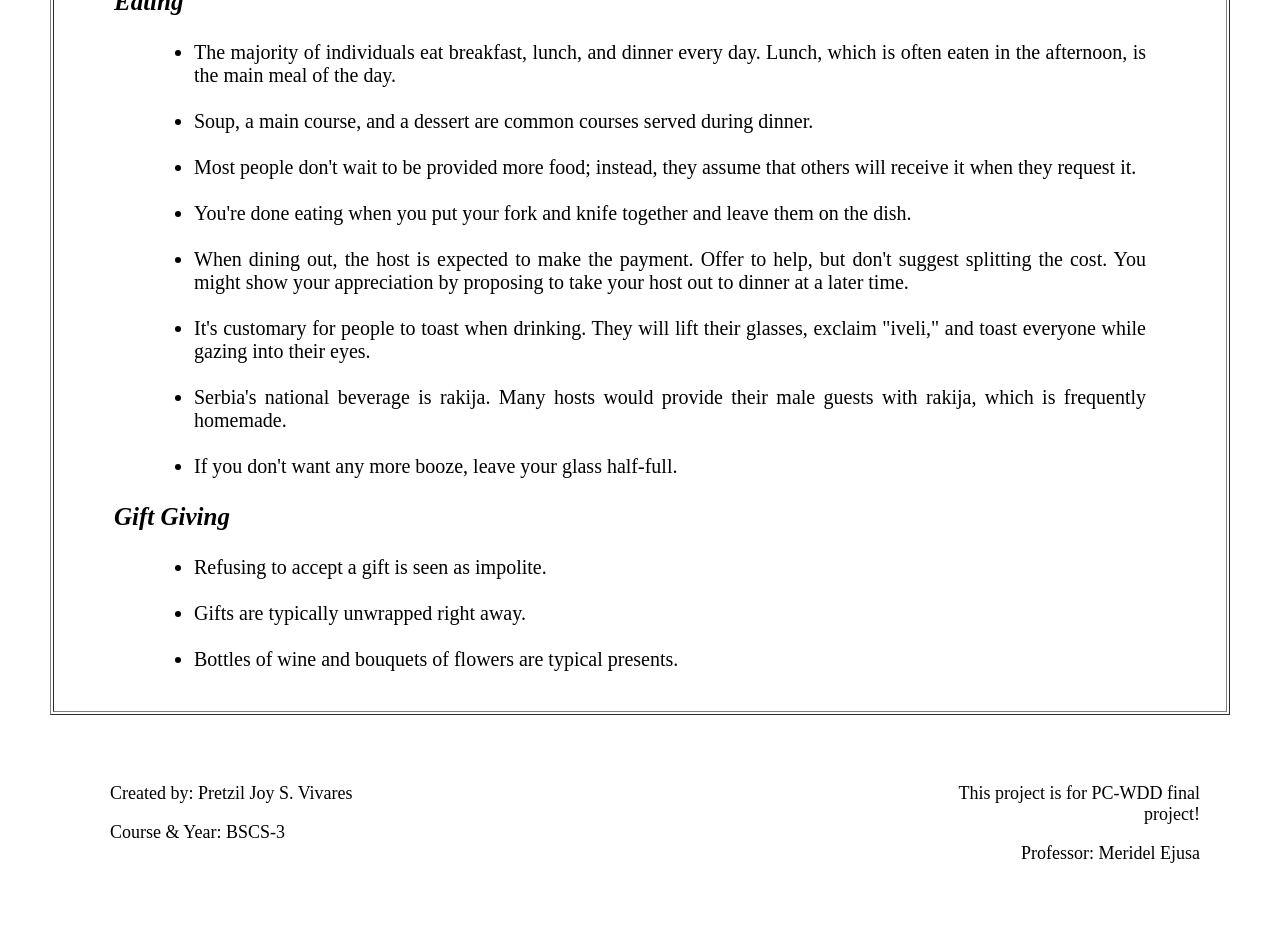
<file: WTSLifStyle.html>
<!DOCTYPE html>
<html>
    <head>
        <title>Welcome to Serbia: LifeStyle</title>
        <link rel="stylesheet" href="WTSstyles.css" />


		<script>
function openReviewModal() {
                var modal = document.getElementById("review-modal");
                modal.style.display = "block";
            }

            function closeReviewModal() {
                var modal = document.getElementById("review-modal");
                modal.style.display = "none";
            }

            var selectedRating = 0;

            // Function to highlight the selected star rating.
            function highlightStars(rating) {
                const stars = document.querySelectorAll('.star');
                stars.forEach(function (star) {
                    const starValue = parseInt(star.getAttribute('data-star'));
                    if (starValue <= rating) {
                        star.classList.add('selected');
                    } else {
                        star.classList.remove('selected');
                    }
                });
            }

            // Function to handle star rating selection.
            function selectRating(rating) {
                selectedRating = rating;
                highlightStars(rating);
            }

            // Add event listener to the star-rating element for rating selection.
            document.getElementById('star-rating').addEventListener('click', function (event) {
                if (event.target.classList.contains('star')) {
                    const rating = parseInt(event.target.getAttribute('data-star'));
                    selectRating(rating);
                }
            });

            document.getElementById('review-form').addEventListener('submit', function (event) {
                event.preventDefault();

                const email = document.getElementById('email').value;
                const message = document.getElementById('message').value;

                // Check if email, rating, and message are empty
                if (!email || selectedRating === 0 || !message) {
                    alert("Please fill in all fields: Email, Rating, and Message.");
                } else {
                    console.log('Email:', email);
                    console.log('Rating:', selectedRating); // Display the selected star rating
                    console.log('Message:', message);

                    // Optionally, you can close the modal after submission
                    closeReviewModal();
                }
            });
			
					</script>
</script>

		  
		  
		  
		  
    </head>
    <body>	
        <div class="head">Welcome to Serbia 
			<div class="text-overlay">
				<p>LIFE STYLE</p>
			  </div>
			<img src="WTSimages/SERBIANLIFESTYLE.jpg" class="headimg">
			</div>
          <nav>
	    <h3>
			<table class="center">
				<tr>
				  <td ><a style="text-decoration:none" href="index.html" class="hover-underline-animation">Home</a></td>
				  <td ><a style="text-decoration:none" href="WTSculture.html"  target="_blank" class="hover-underline-animation">Culture</a></td>
				  <td ><a style="text-decoration:none" href="WTSLifStyle.html" target="_blank" class="hover-underline-animation">Life Style</a></td>
				  <td ><a style="text-decoration:none" href="WTSFood&Beverage.html" target="_blank" class="hover-underline-animation">Food & Beverage</a></td>
				  <td ><a style="text-decoration:none" href="WTSTouristPlcaes.html" target="_blank" class="hover-underline-animation">Tourist Paces</a></td>
				  <td ><a style="text-decoration:none" href="WTSSports.html" target="_blank" class="hover-underline-animation">Sports</a></td>
				</tr>
			  </table>
	    </h3>
	  </nav>
	</div>
	<table border=1>
		<tr><td>
			<h2>The Life Style</h2>
				<p>There is something wonderful about Serbians, not to start with the glaringly apparent. Why are they that way? The quirks of these fantastic people may very well be what makes them so awesome, and the culture is as irritating as it is seductive.These are the fundamental principles of that society. Everyone in the world is capable of appreciating their closest friends and family, but the people who live here take this concept far more seriously. For the locals, this relationship is everything, and they aren't afraid to say as much.</p>
				<p>The Serbs are kind and open to visitors despite years of hostility with their neighbors, so long as they don't photograph recent bomb debris and steer clear of the contentious Kosovo issue.During the four centuries of Ottoman domination, Serbian people were forbidden from owning property, playing musical instruments, or even learning to read and write, but they have more than made up for those missed opportunities. The one-stringed gusle, the most distinctive musical instrument in Serbia, was created to circumvent the stringent Ottoman regulations on music production.</p>
				<p>Many of the most well-known pop bands in the nation now include traditional Serbian sounds in their music. Serbia currently has more than thirty art galleries, 140 museums, and a distinctive black humor that has helped the populace survive the country's numerous historical ups and downs.Serbia's most prevalent religion is Orthodox Christianity, and each Orthodox family sets aside one particular day to honor its own patron saint. Before taking a drink, participants in traditional Serbian toasts are expected to look each other in the eye and say, "Ziveli".</p>

			<h3>Etiquette:</h3>
			<p class="subtitle"><i>Basic Etiquette</i></p>
			<ul class="list">

				<li>Serbia has a vibrant coffee culture. Throughout the day, black coffee, or "crnakafa," is regularly provided.</li><br>
				<li>The majority of Serbians are highly hospitable and frequently love receiving visitors and engaging in conversation</li><br>
				<li>Most people dress well. Overly casual clothing may not be appropriate to wear in public.</li>

			</ul>
			<p class="subtitle"><i>Visiting</i></p>
			<ul class="list">
				<li>Serbians enjoy visiting one another and spending time with their loved ones.</li><br>
				<li>Birthdays and other significant events are frequently scheduled. On the other hand, unexpected visits to friends and family are frequently welcomed.</li><br>
				<li>Being invited to a family's slava (a celebration of a family's patron saint) is regarded as an honor. If you are invited, bring a symbolic present, such a bottle of wine, and say "Srecna slava" to everyone.</li><br>
				<li>It is customary to behave nicely and keep one's voice down when visiting a church. When entering, caps should be taken off and shoulders should be covered.</li>
			</ul>
			<p class="subtitle"><i>Eating</i></p>
			<ul class="list">
				<li>The majority of individuals eat breakfast, lunch, and dinner every day. Lunch, which is often eaten in the afternoon, is the main meal of the day.</li><br>
				<li>Soup, a main course, and a dessert are common courses served during dinner.</li><br>
				<li>Most people don't wait to be provided more food; instead, they assume that others will receive it when they request it.</li><br>
				<li>You're done eating when you put your fork and knife together and leave them on the dish.</li><br>
				<li>When dining out, the host is expected to make the payment. Offer to help, but don't suggest splitting the cost. You might show your appreciation by proposing to take your host out to dinner at a later time.</li><br>
				<li>It's customary for people to toast when drinking. They will lift their glasses, exclaim "iveli," and toast everyone while gazing into their eyes. </li><br>
				<li>Serbia's national beverage is rakija. Many hosts would provide their male guests with rakija, which is frequently homemade. </li><br>
				<li>If you don't want any more booze, leave your glass half-full. </li>
			</ul>
			<p class="subtitle"><i>Gift Giving</i></p>
			<ul class="list">
				<li>Refusing to accept a gift is seen as impolite.</li><br>
				<li>Gifts are typically unwrapped right away.</li><br>
				<li>Bottles of wine and bouquets of flowers are typical presents.</li>
			</ul>	
		</td></tr>
	</table>
	<a href="javascript:void(0);" class="floating-review-link" onclick="openReviewModal()">We'd love to hear your thoughts!<br>RATE US!</a>

	<div id="review-modal" class="modal">
		<div class="modal-content">
		  <span class="close" onclick="closeReviewModal()">&times;</span>
		  <h2>RATE US!</h2>

		  <form id="review-form">
			<label class="label">Email:</label>
			<input type="email" id="email" placeholder="Email" required class="box">
			<br><br>
			<label class="label">Rate Us:</label>
			<div class="star-rating">
				<input type="radio" id="star5" name="rating" value="5" required>
				<label for="star5">★</label>
				<input type="radio" id="star4" name="rating" value="4" required>
				<label for="star4">★</label>
				<input type="radio" id="star3" name="rating" value="3" required>
				<label for="star3">★</label>
				<input type="radio" id="star2" name="rating" value="2" required>
				<label for="star2">★</label>
				<input type="radio" id="star1" name="rating" value="1" required>
				<label for="star1">★</label>
			</div>
			<br><br>
			<label class="label">Enter Your Review:</label>
			<textarea id="message" placeholder="Message" required></textarea>
			<button type="submit">Submit</button>
		</form>
		  
		  
		  
		  
		</div>
	  </div>
  </div>
  <div class="end">
	<aside class="End-left">
		<!--<a href="https://mail.google.com/mail/u/0/?tab=rm&ogbl#inbox?compose=CllgCJqTfQDnSdzDcfdhbmBShChFFHzlVkGFDKSBChdXJLSBVXdHmqTkFcNxgndpSHmBFsWNbTL">Email me for inquiry.</a>-->
	  <p>Created by: Pretzil Joy S. Vivares</p>
	  <p>Course & Year: BSCS-3</p>
	</aside>
  
	<aside class="End-right">
	  <p>This project is for PC-WDD final project!</p>
	  <p>Professor: Meridel Ejusa</p>
	</aside>
  </div>

    </body>
</html>
</file>
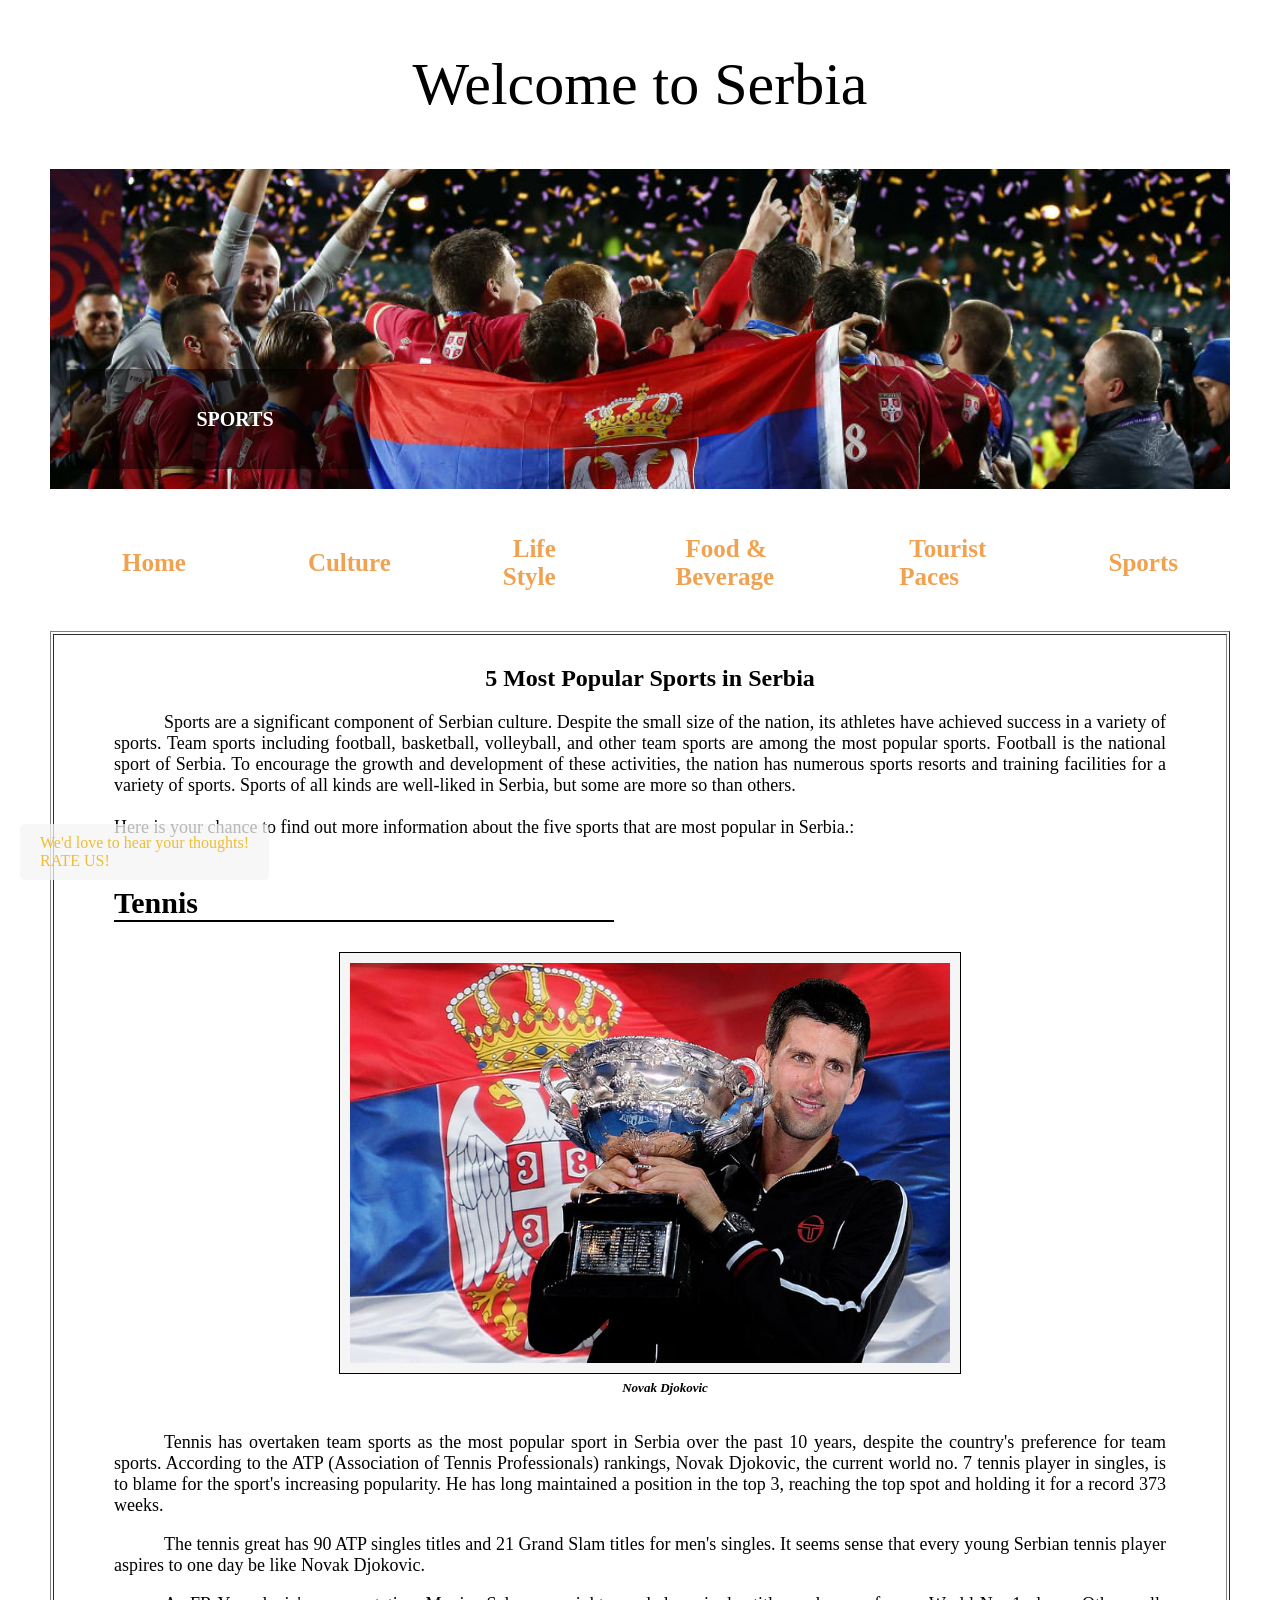
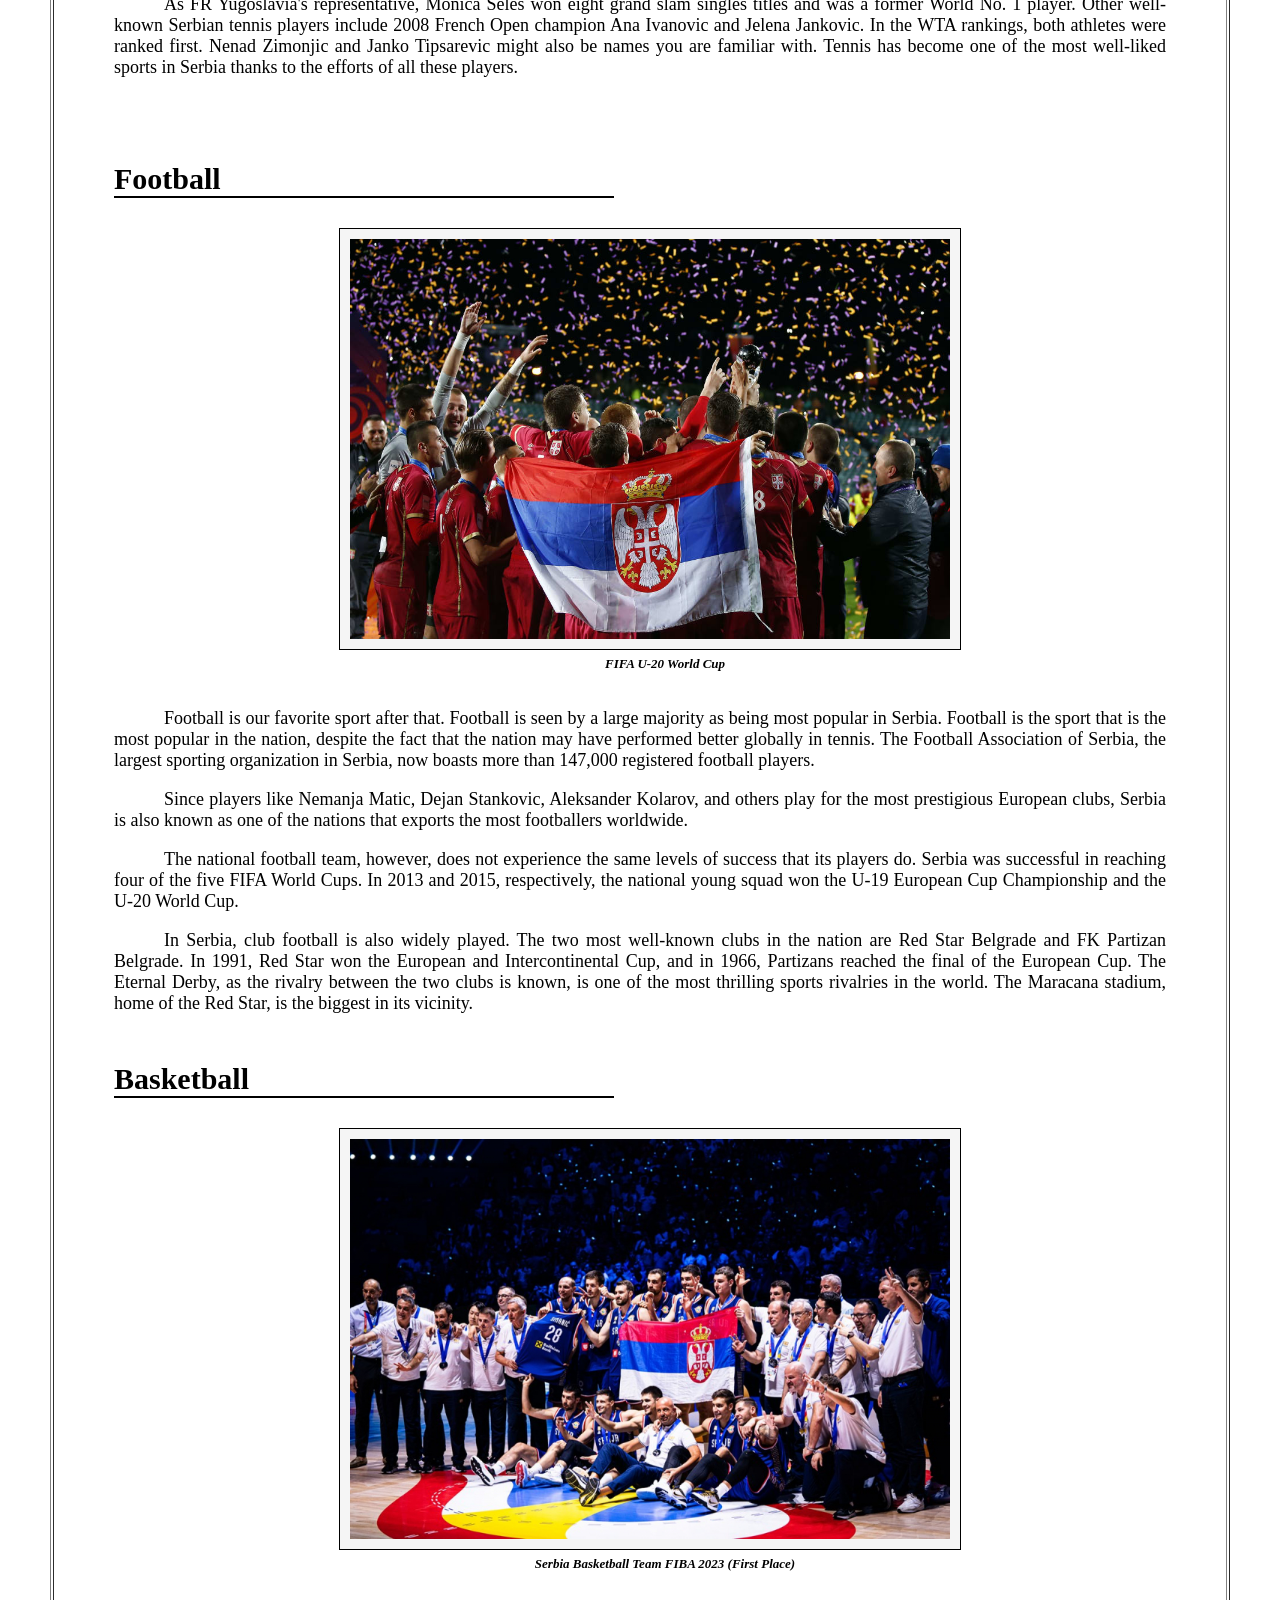
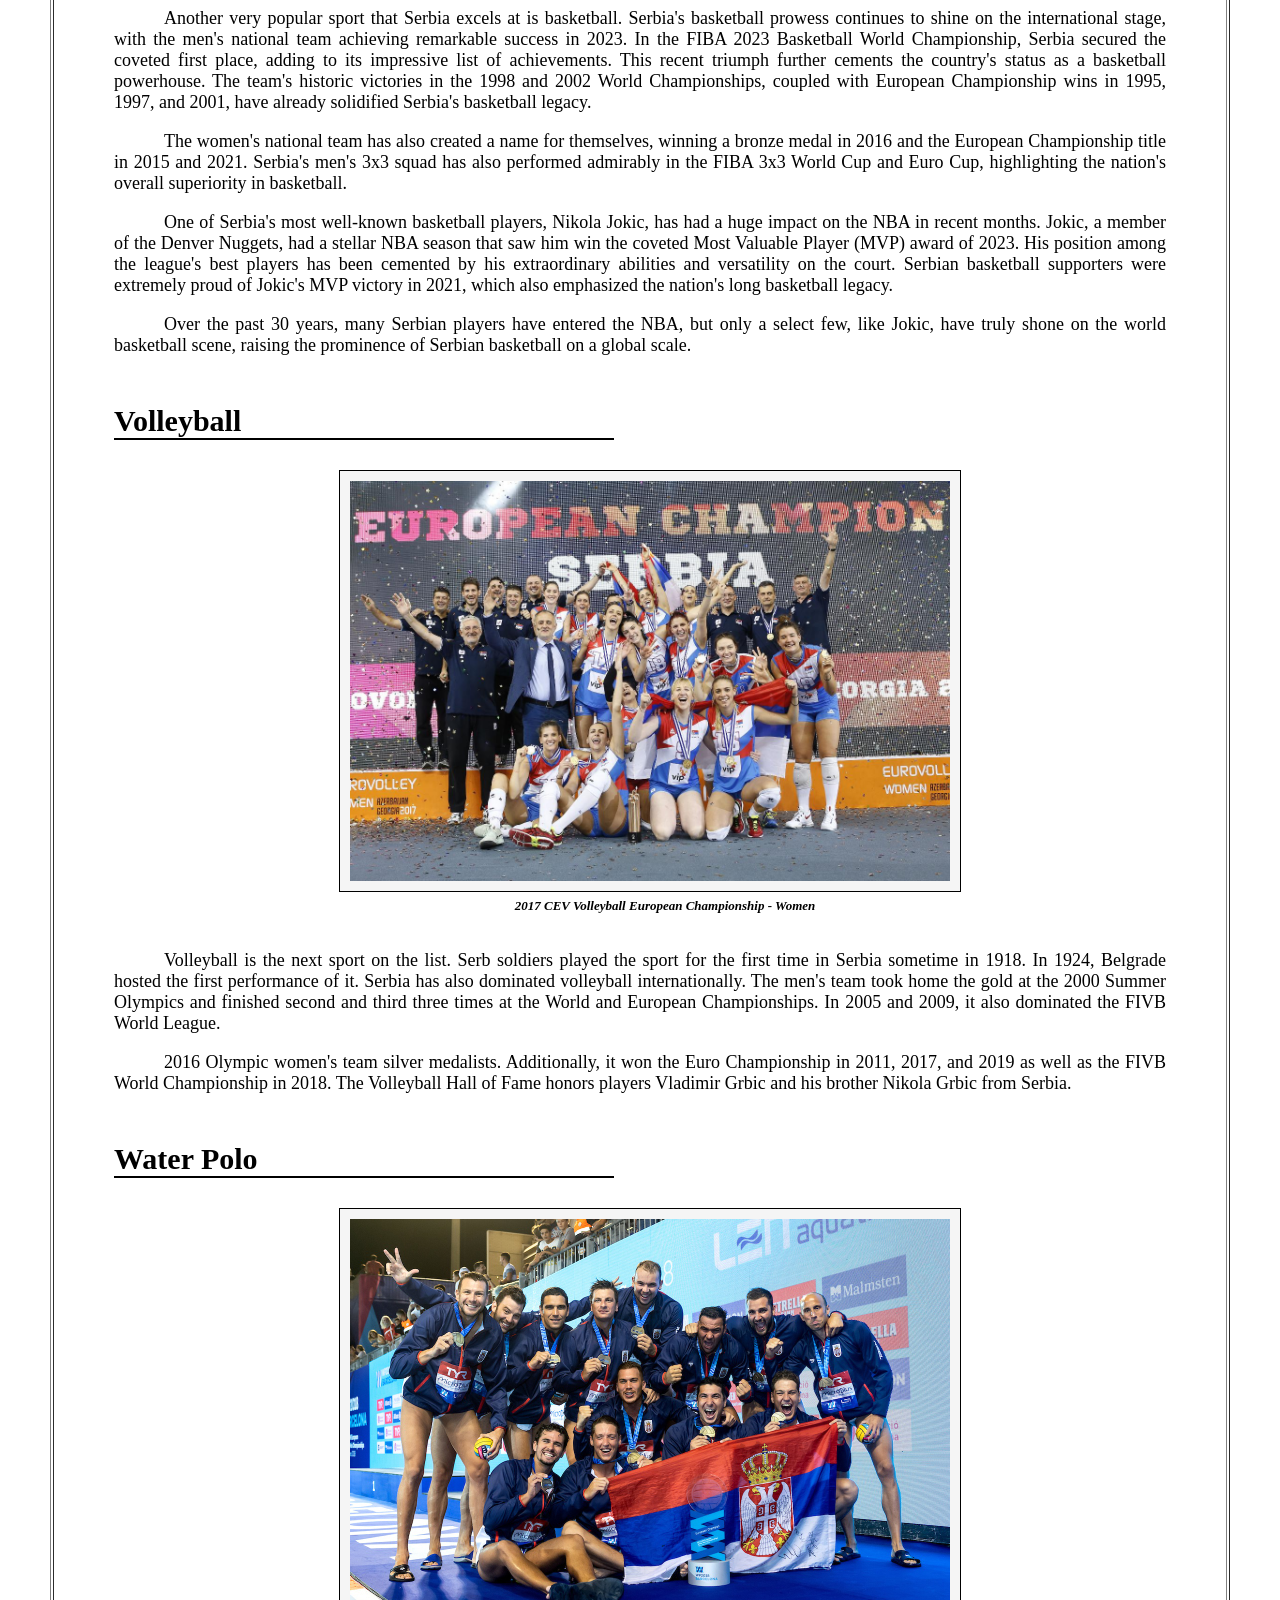
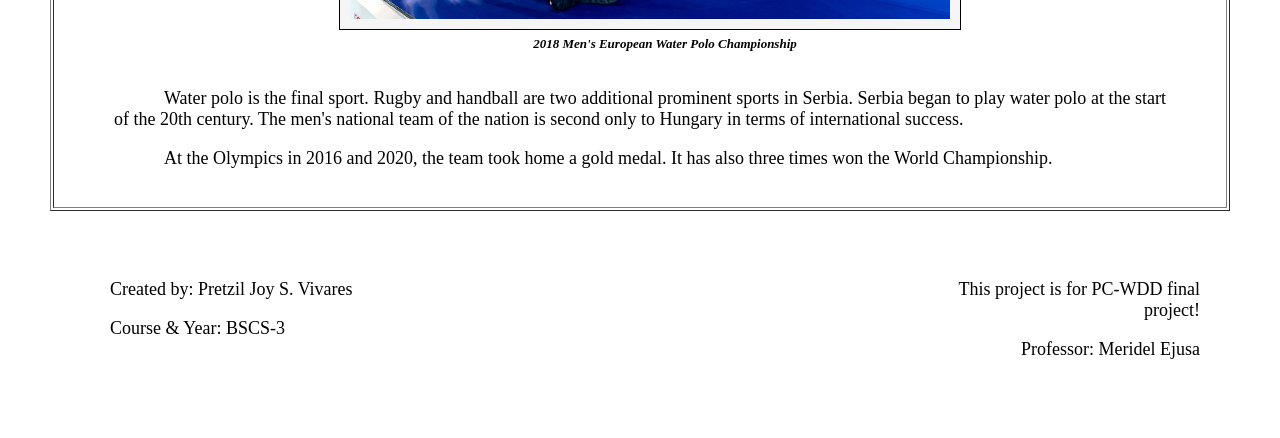
<file: WTSSports.html>
<!DOCTYPE html>
<html>
    <head>
        <title>Welcome to Serbia: Sports</title>
        <link rel="stylesheet" href="WTSstyles.css" />
		<script>

function openReviewModal() {
                var modal = document.getElementById("review-modal");
                modal.style.display = "block";
            }

            function closeReviewModal() {
                var modal = document.getElementById("review-modal");
                modal.style.display = "none";
            }

            var selectedRating = 0;

            // Function to highlight the selected star rating.
            function highlightStars(rating) {
                const stars = document.querySelectorAll('.star');
                stars.forEach(function (star) {
                    const starValue = parseInt(star.getAttribute('data-star'));
                    if (starValue <= rating) {
                        star.classList.add('selected');
                    } else {
                        star.classList.remove('selected');
                    }
                });
            }

            // Function to handle star rating selection.
            function selectRating(rating) {
                selectedRating = rating;
                highlightStars(rating);
            }

            // Add event listener to the star-rating element for rating selection.
            document.getElementById('star-rating').addEventListener('click', function (event) {
                if (event.target.classList.contains('star')) {
                    const rating = parseInt(event.target.getAttribute('data-star'));
                    selectRating(rating);
                }
            });

            document.getElementById('review-form').addEventListener('submit', function (event) {
                event.preventDefault();

                const email = document.getElementById('email').value;
                const message = document.getElementById('message').value;

                // Check if email, rating, and message are empty
                if (!email || selectedRating === 0 || !message) {
                    alert("Please fill in all fields: Email, Rating, and Message.");
                } else {
                    console.log('Email:', email);
                    console.log('Rating:', selectedRating); // Display the selected star rating
                    console.log('Message:', message);

                    // Optionally, you can close the modal after submission
                    closeReviewModal();
                }
            });
			
					</script>
    </head>
    <body>	
        <div class="head">Welcome to Serbia 
			<div class="text-overlay">
				<p>SPORTS</p>
			  </div>
			<img src="WTSimages/sports.jpeg" class="headimg">
			</div>
          <nav>
	    <h3>
			<table class="center">
				<tr>
				  <td ><a style="text-decoration:none" href="index.html" class="hover-underline-animation">Home</a></td>
				  <td ><a style="text-decoration:none" href="WTSculture.html"  target="_blank" class="hover-underline-animation">Culture</a></td>
				  <td ><a style="text-decoration:none" href="WTSLifStyle.html" target="_blank" class="hover-underline-animation">Life Style</a></td>
				  <td ><a style="text-decoration:none" href="WTSFood&Beverage.html" target="_blank" class="hover-underline-animation">Food & Beverage</a></td>
				  <td ><a style="text-decoration:none" href="WTSTouristPlcaes.html" target="_blank" class="hover-underline-animation">Tourist Paces</a></td>
				  <td ><a style="text-decoration:none" href="WTSSports.html" target="_blank" class="hover-underline-animation">Sports</a></td>
				</tr>
			  </table>
	    </h3>
	  </nav>
	</div>
	<table border=1>
		<tr><td>
			<h2>5 Most Popular Sports in Serbia</h2>
			<p>Sports are a significant component of Serbian culture. Despite the small size of the nation, its athletes have achieved success in a variety of sports. Team sports including football, basketball, volleyball, and other team sports are among the most popular sports. Football is the national sport of Serbia. To encourage the growth and development of these activities, the nation has numerous sports resorts and training facilities for a variety of sports. Sports of all kinds are well-liked in Serbia, but some are more so than others.<br><br>Here is your chance to find out more information about the five sports that are most popular in Serbia.:</p>

				
				
			<p class="food">Tennis</p>
			<div class="asidecenter">
				<aside class="centered-aside">
					<img src="WTSimages/Novak Djokovic.jpg" >
					<p class="imgtext">Novak Djokovic</p>
					
				</aside>
			</div>	
				<p>Tennis has overtaken team sports as the most popular sport in Serbia over the past 10 years, despite the country's preference for team sports. According to the ATP (Association of Tennis Professionals) rankings, Novak Djokovic, the current world no. 7 tennis player in singles, is to blame for the sport's increasing popularity. He has long maintained a position in the top 3, reaching the top spot and holding it for a record 373 weeks. 
				</p><p>
				The tennis great has 90 ATP singles titles and 21 Grand Slam titles for men's singles. It seems sense that every young Serbian tennis player aspires to one day be like Novak Djokovic. 
				</p>
				<p>As FR Yugoslavia's representative, Monica Seles won eight grand slam singles titles and was a former World No. 1 player. Other well-known Serbian tennis players include 2008 French Open champion Ana Ivanovic and Jelena Jankovic. In the WTA rankings, both athletes were ranked first. Nenad Zimonjic and Janko Tipsarevic might also be names you are familiar with. Tennis has become one of the most well-liked sports in Serbia thanks to the efforts of all these players.</p><br><br>


			<p class="food">Football</p>
			<div class="asidecenter">
				<aside class="centered-aside">
					<img src="WTSimages/sports.jpeg" >
					<p class="imgtext">FIFA U-20 World Cup</p>
					
				</aside>
			</div>	
				<p>Football is our favorite sport after that. Football is seen by a large majority as being most popular in Serbia. Football is the sport that is the most popular in the nation, despite the fact that the nation may have performed better globally in tennis. The Football Association of Serbia, the largest sporting organization in Serbia, now boasts more than 147,000 registered football players.</p>
				<p>Since players like Nemanja Matic, Dejan Stankovic, Aleksander Kolarov, and others play for the most prestigious European clubs, Serbia is also known as one of the nations that exports the most footballers worldwide.</p>
				<p>The national football team, however, does not experience the same levels of success that its players do. Serbia was successful in reaching four of the five FIFA World Cups. In 2013 and 2015, respectively, the national young squad won the U-19 European Cup Championship and the U-20 World Cup.</p>
				<p>In Serbia, club football is also widely played. The two most well-known clubs in the nation are Red Star Belgrade and FK Partizan Belgrade. In 1991, Red Star won the European and Intercontinental Cup, and in 1966, Partizans reached the final of the European Cup. The Eternal Derby, as the rivalry between the two clubs is known, is one of the most thrilling sports rivalries in the world. The Maracana stadium, home of the Red Star, is the biggest in its vicinity.
				</p>


			<p class="food">Basketball</p>
			<div class="asidecenter">
				<aside class="centered-aside">
					<img src="WTSimages/basketball.jpg" >
					<p class="imgtext">Serbia Basketball Team FIBA 2023 (First Place)</p>
					
				</aside>
			</div>	
				<p>Another very popular sport that Serbia excels at is basketball. Serbia's basketball prowess continues to shine on the international stage, with the men's national team achieving remarkable success in 2023. In the FIBA 2023 Basketball World Championship, Serbia secured the coveted first place, adding to its impressive list of achievements. This recent triumph further cements the country's status as a basketball powerhouse. The team's historic victories in the 1998 and 2002 World Championships, coupled with European Championship wins in 1995, 1997, and 2001, have already solidified Serbia's basketball legacy.</p>
				<p>The women's national team has also created a name for themselves, winning a bronze medal in 2016 and the European Championship title in 2015 and 2021. Serbia's men's 3x3 squad has also performed admirably in the FIBA 3x3 World Cup and Euro Cup, highlighting the nation's overall superiority in basketball.</p>
				<p>One of Serbia's most well-known basketball players, Nikola Jokic, has had a huge impact on the NBA in recent months. Jokic, a member of the Denver Nuggets, had a stellar NBA season that saw him win the coveted Most Valuable Player (MVP) award of 2023. His position among the league's best players has been cemented by his extraordinary abilities and versatility on the court. Serbian basketball supporters were extremely proud of Jokic's MVP victory in 2021, which also emphasized the nation's long basketball legacy.</p>
				<p>Over the past 30 years, many Serbian players have entered the NBA, but only a select few, like Jokic, have truly shone on the world basketball scene, raising the prominence of Serbian basketball on a global scale.</p>


			<p class="food">Volleyball</p>
			<div class="asidecenter">
				<aside class="centered-aside">
					<img src="WTSimages/volleyball.jpg" >
					<p class="imgtext">2017 CEV Volleyball European Championship - Women</p>
					
				</aside>
			</div>	
				<p>Volleyball is the next sport on the list. Serb soldiers played the sport for the first time in Serbia sometime in 1918. In 1924, Belgrade hosted the first performance of it. Serbia has also dominated volleyball internationally. The men's team took home the gold at the 2000 Summer Olympics and finished second and third three times at the World and European Championships. In 2005 and 2009, it also dominated the FIVB World League.</p>
				<p>2016 Olympic women's team silver medalists. Additionally, it won the Euro Championship in 2011, 2017, and 2019 as well as the FIVB World Championship in 2018. The Volleyball Hall of Fame honors players Vladimir Grbic and his brother Nikola Grbic from Serbia. </p>


			<p class="food">Water Polo</p>
			<div class="asidecenter">
				<aside class="centered-aside">
					<img src="WTSimages/water polo.jpg" >
					<p class="imgtext">2018 Men's European Water Polo Championship</p>
					
				</aside>
			</div>	
				<p>Water polo is the final sport. Rugby and handball are two additional prominent sports in Serbia. Serbia began to play water polo at the start of the 20th century. The men's national team of the nation is second only to Hungary in terms of international success. 
				</p>
				<p>At the Olympics in 2016 and 2020, the team took home a gold medal. It has also three times won the World Championship.</p>
			
		</td></tr>
	</table>
	<a href="javascript:void(0);" class="floating-review-link" onclick="openReviewModal()">We'd love to hear your thoughts!<br>RATE US!</a>

	<div id="review-modal" class="modal">
		<div class="modal-content">
		  <span class="close" onclick="closeReviewModal()">&times;</span>
		  <h2>RATE US!</h2>

		  <form id="review-form">
			<label class="label">Email:</label>
			<input type="email" id="email" placeholder="Email" required class="box">
			<br><br>
			<label class="label">Rate Us:</label>
			<div class="star-rating">
				<input type="radio" id="star5" name="rating" value="5" required>
				<label for="star5">★</label>
				<input type="radio" id="star4" name="rating" value="4" required>
				<label for="star4">★</label>
				<input type="radio" id="star3" name="rating" value="3" required>
				<label for="star3">★</label>
				<input type="radio" id="star2" name="rating" value="2" required>
				<label for="star2">★</label>
				<input type="radio" id="star1" name="rating" value="1" required>
				<label for="star1">★</label>
			</div>
			<br><br>
			<label class="label">Enter Your Review:</label>
			<textarea id="message" placeholder="Message" required></textarea>
			<button type="submit">Submit</button>
		</form>
		  
		  
		  
		  
		</div>
	  </div>
  </div>
  <div class="end">
	<aside class="End-left">
		<!--<a href="https://mail.google.com/mail/u/0/?tab=rm&ogbl#inbox?compose=CllgCJqTfQDnSdzDcfdhbmBShChFFHzlVkGFDKSBChdXJLSBVXdHmqTkFcNxgndpSHmBFsWNbTL">Email me for inquiry.</a>-->
	  <p>Created by: Pretzil Joy S. Vivares</p>
	  <p>Course & Year: BSCS-3</p>
	</aside>
  
	<aside class="End-right">
	  <p>This project is for PC-WDD final project!</p>
	  <p>Professor: Meridel Ejusa</p>
	</aside>
  </div>

    </body>
</html>
</file>
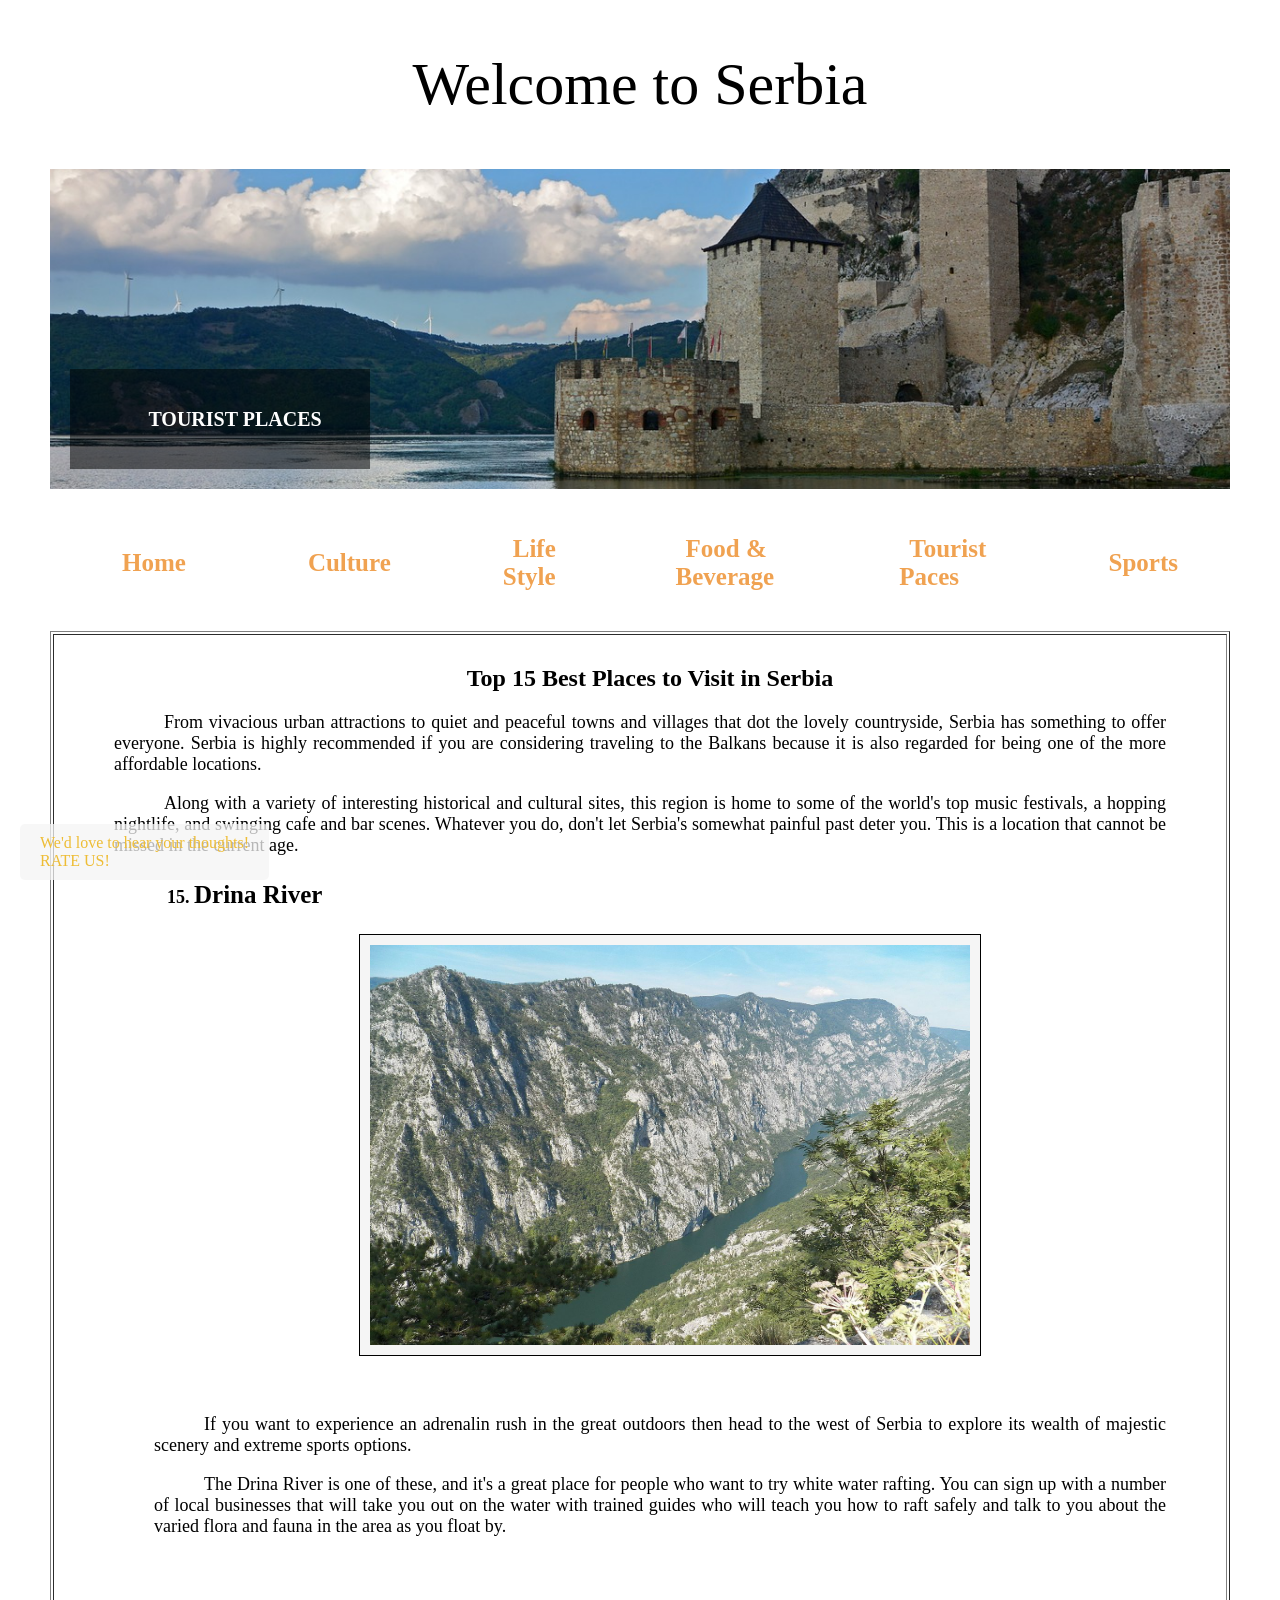
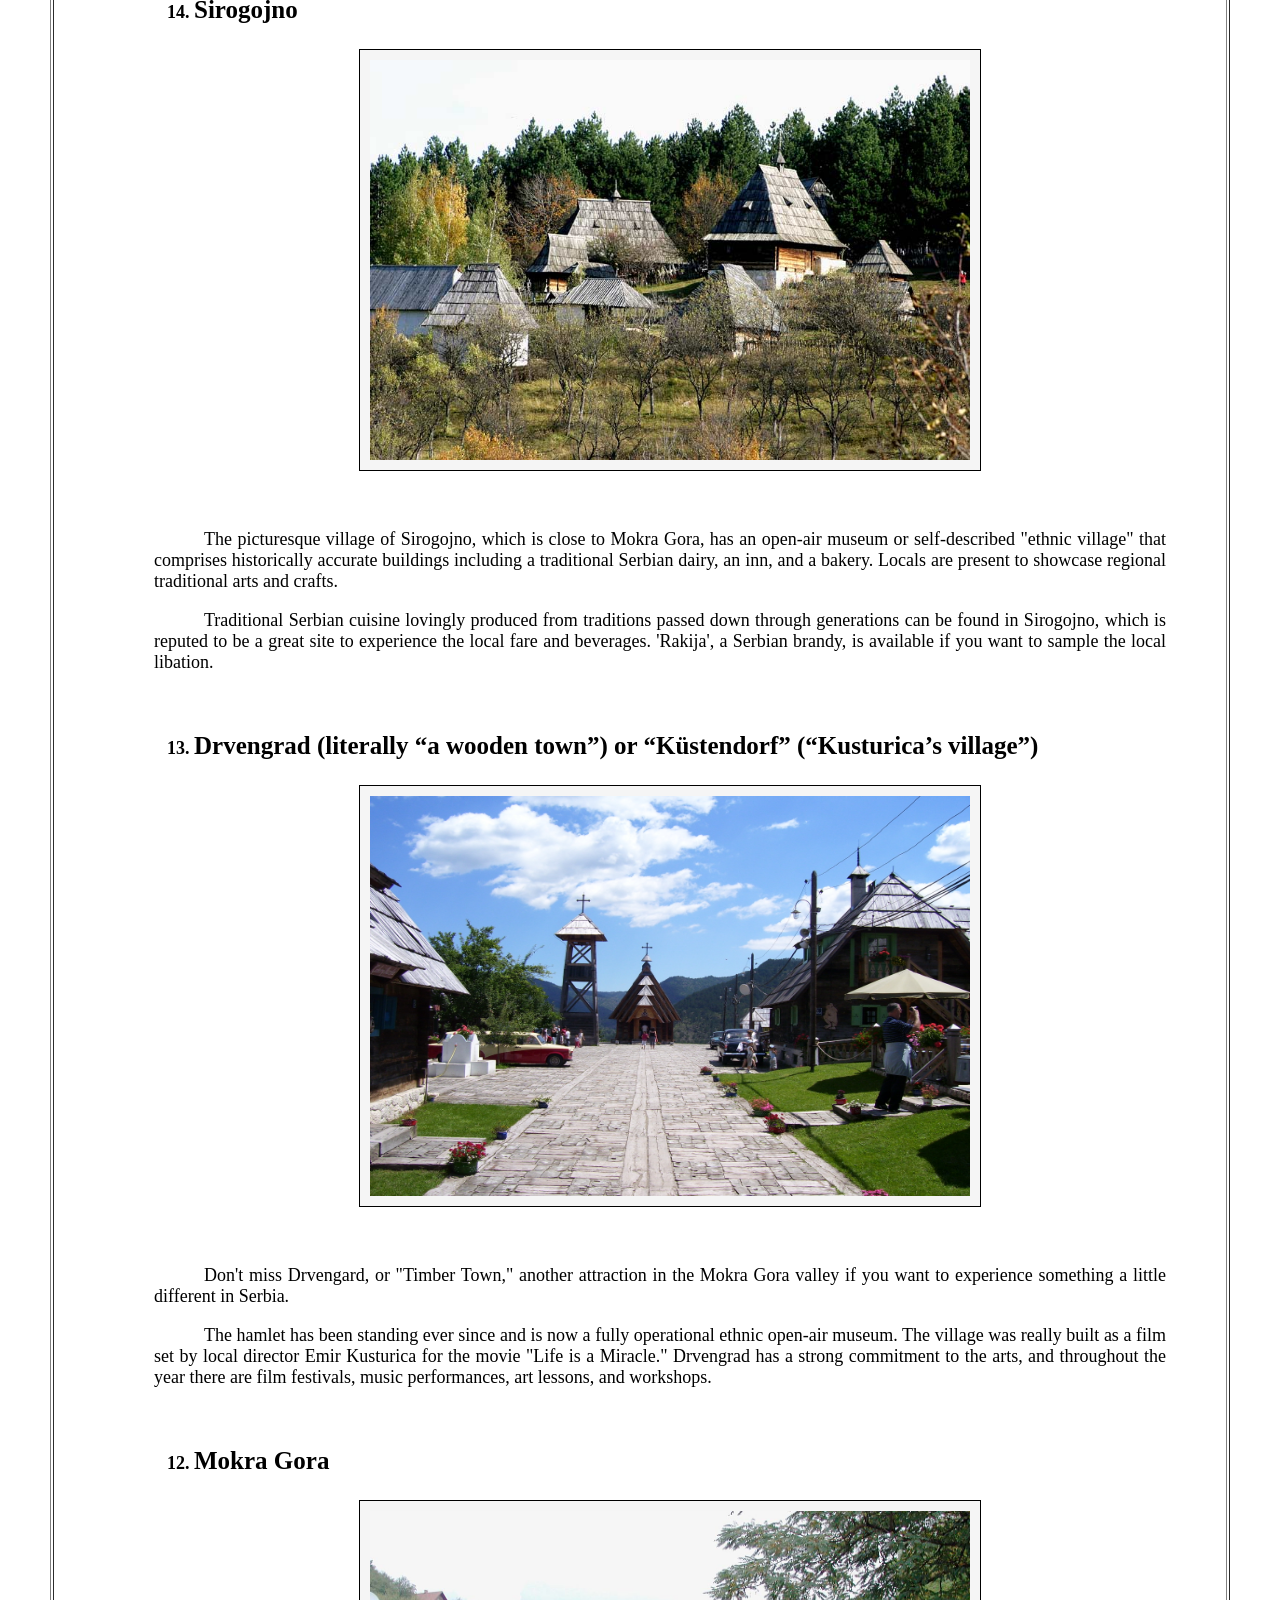
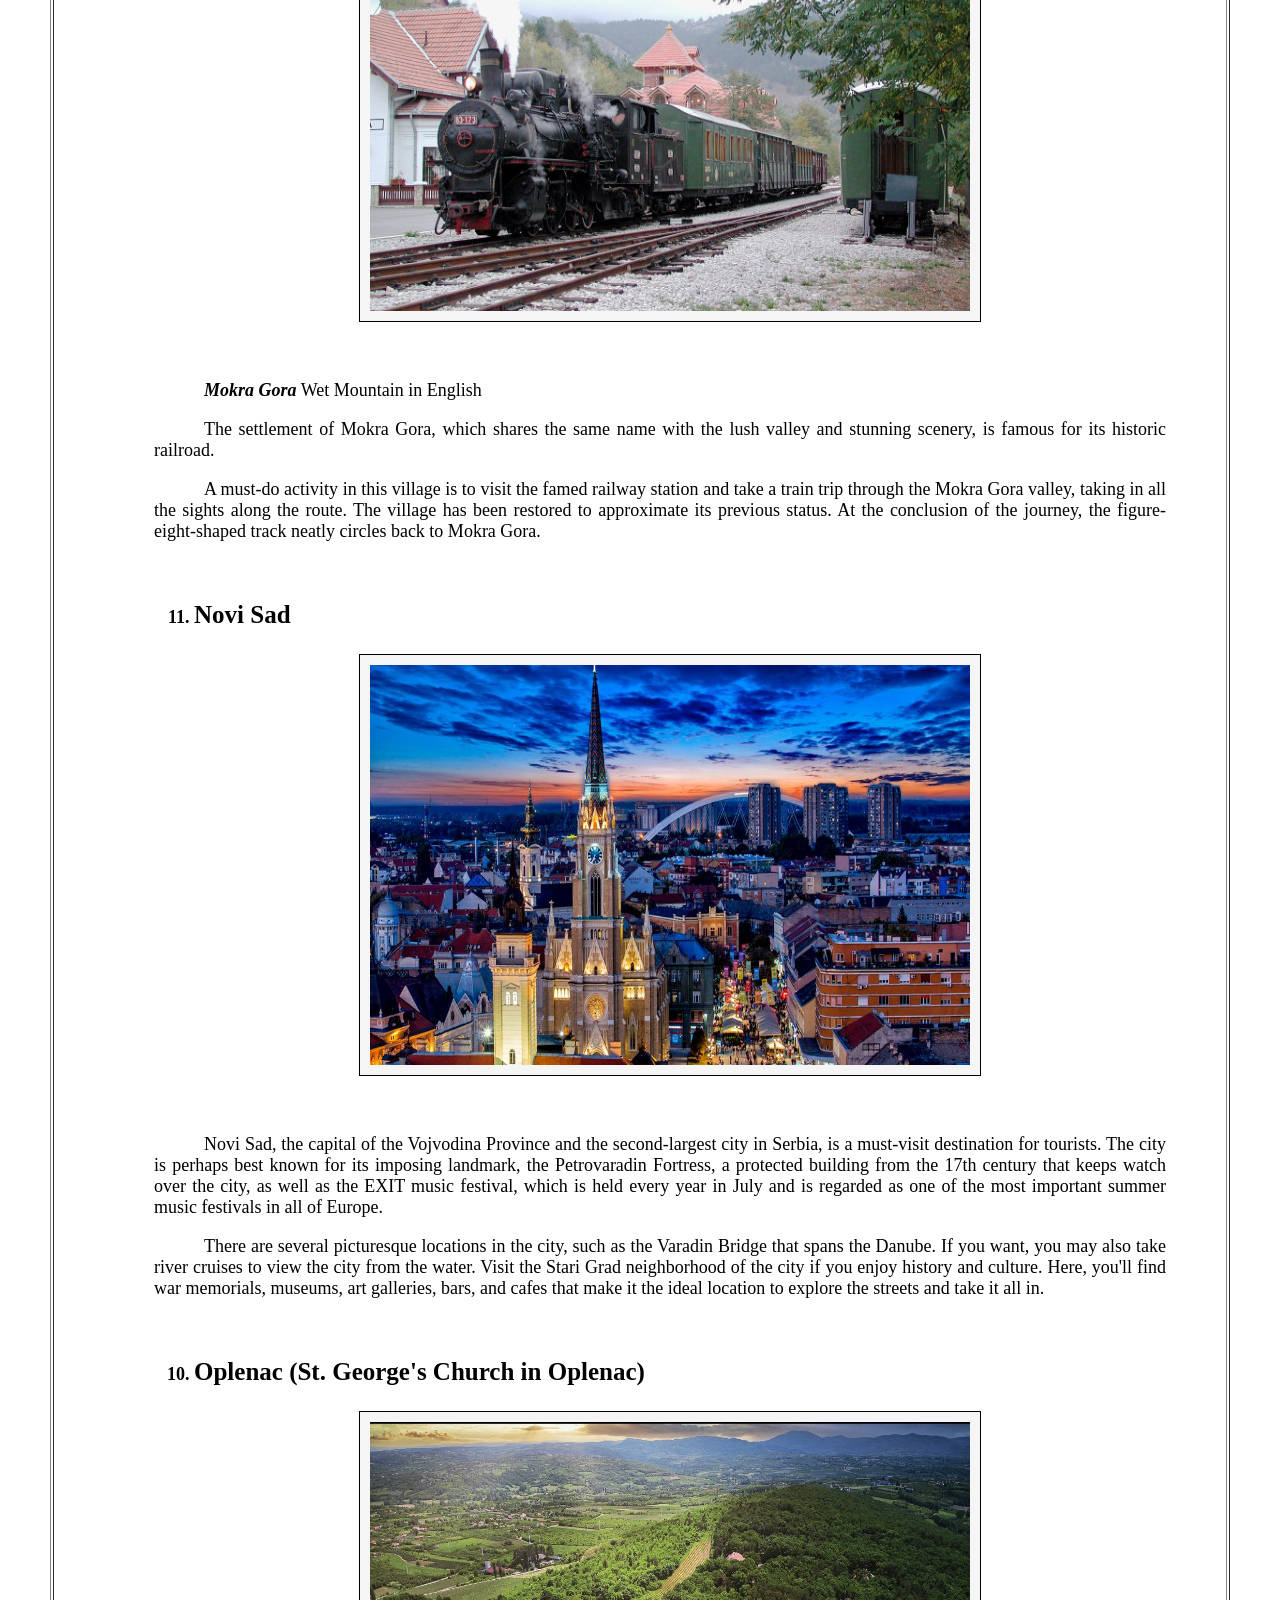
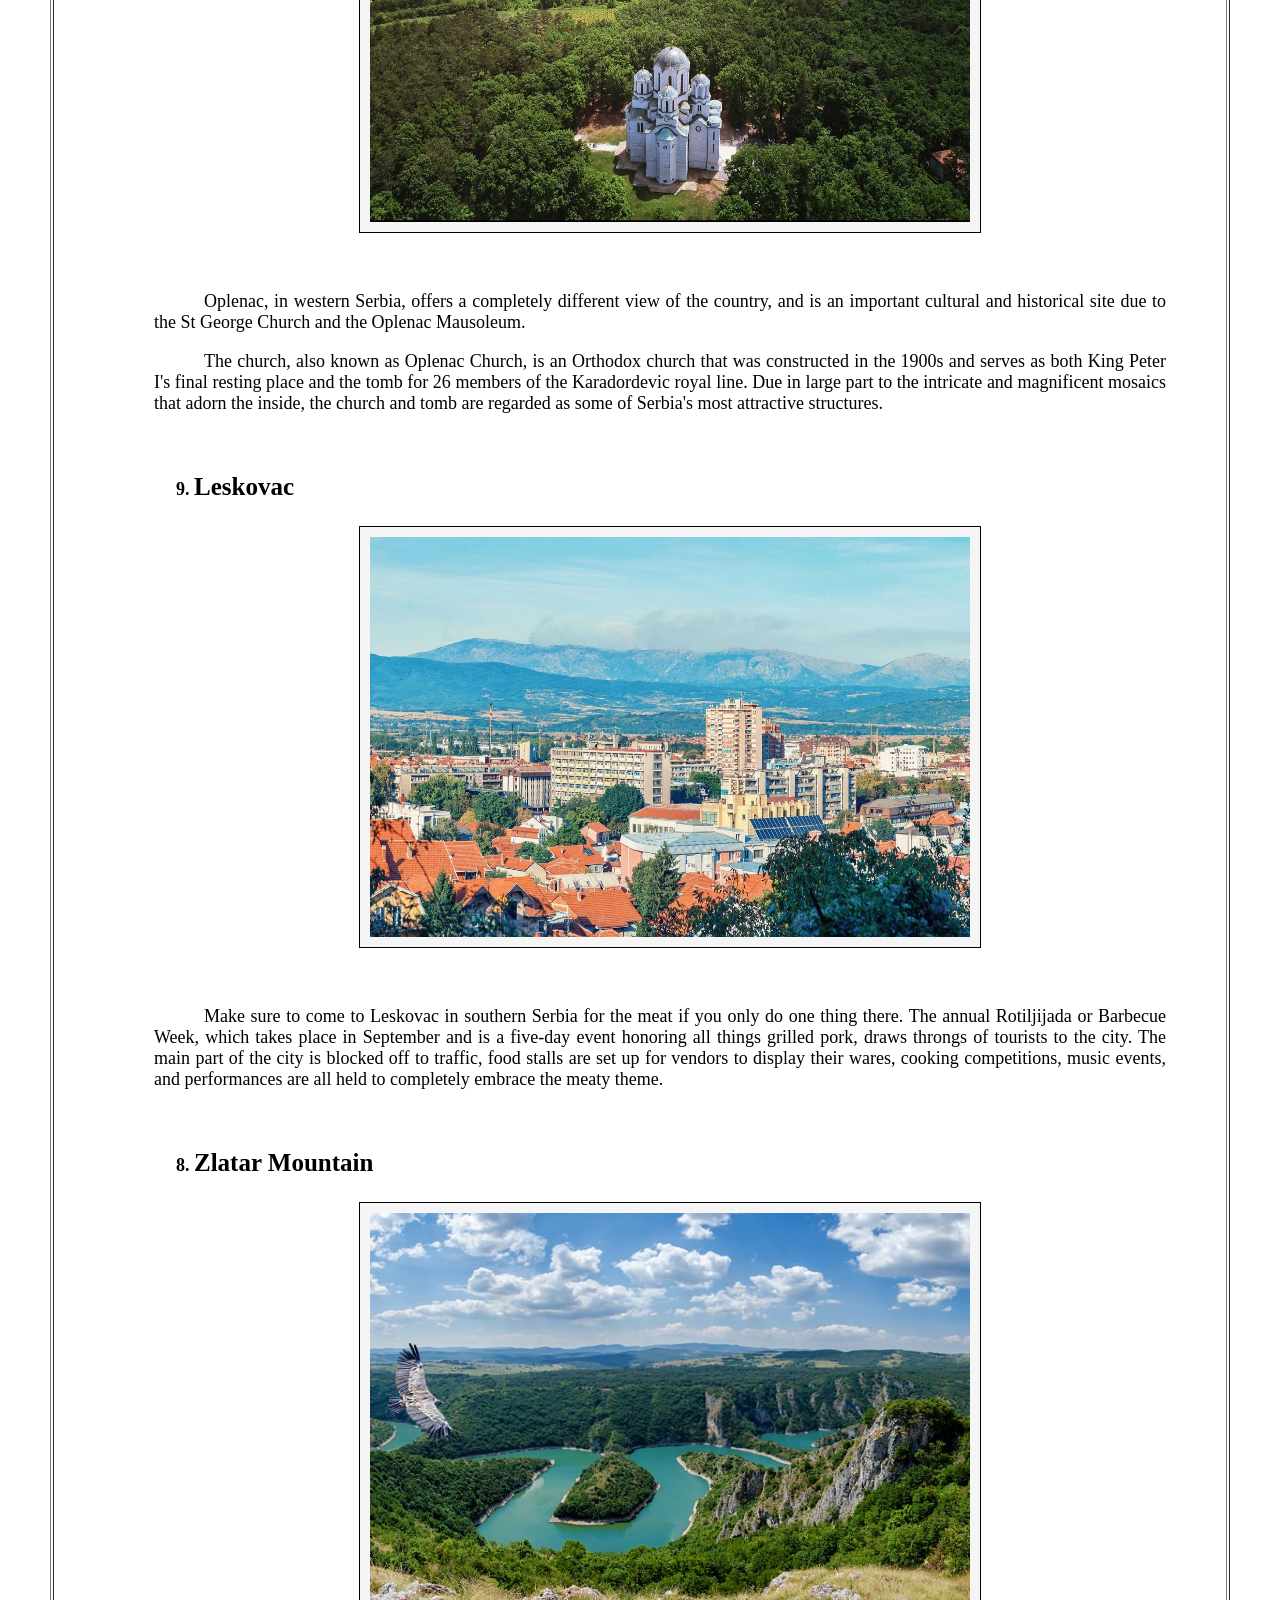
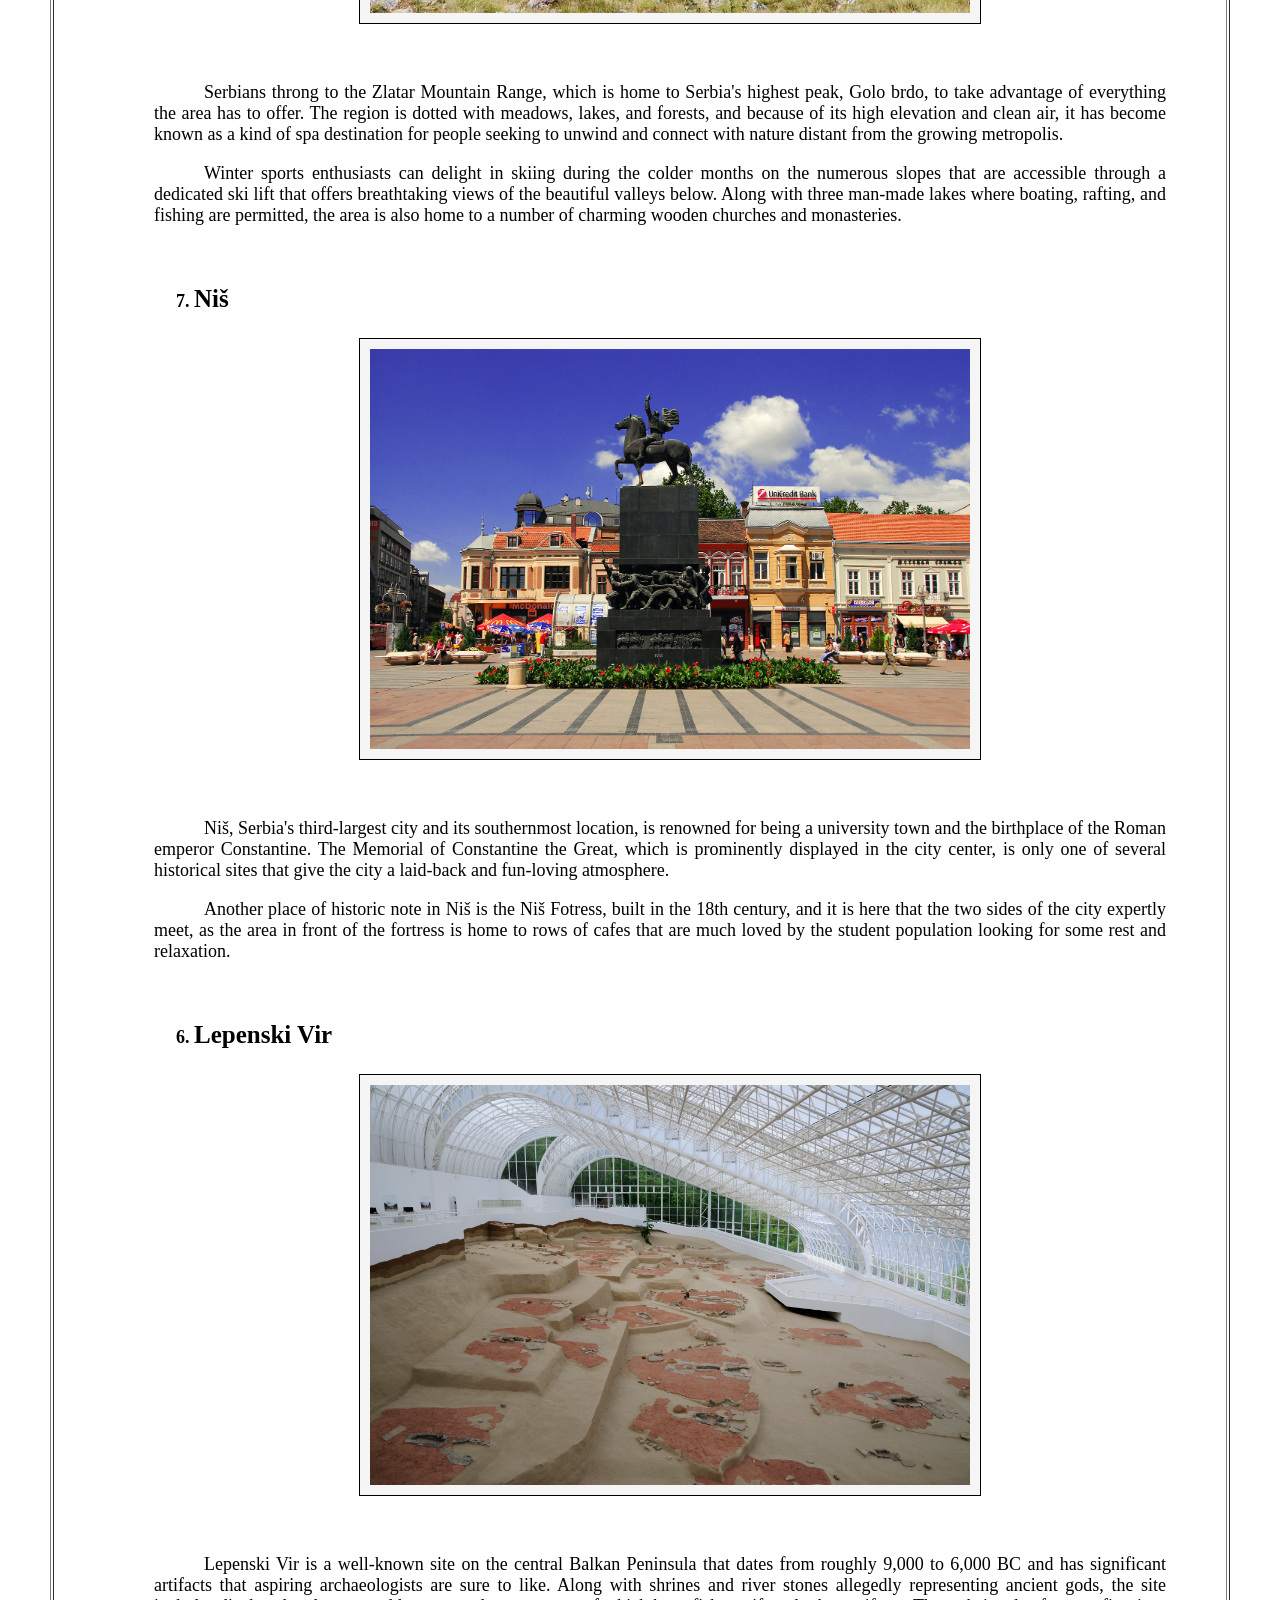
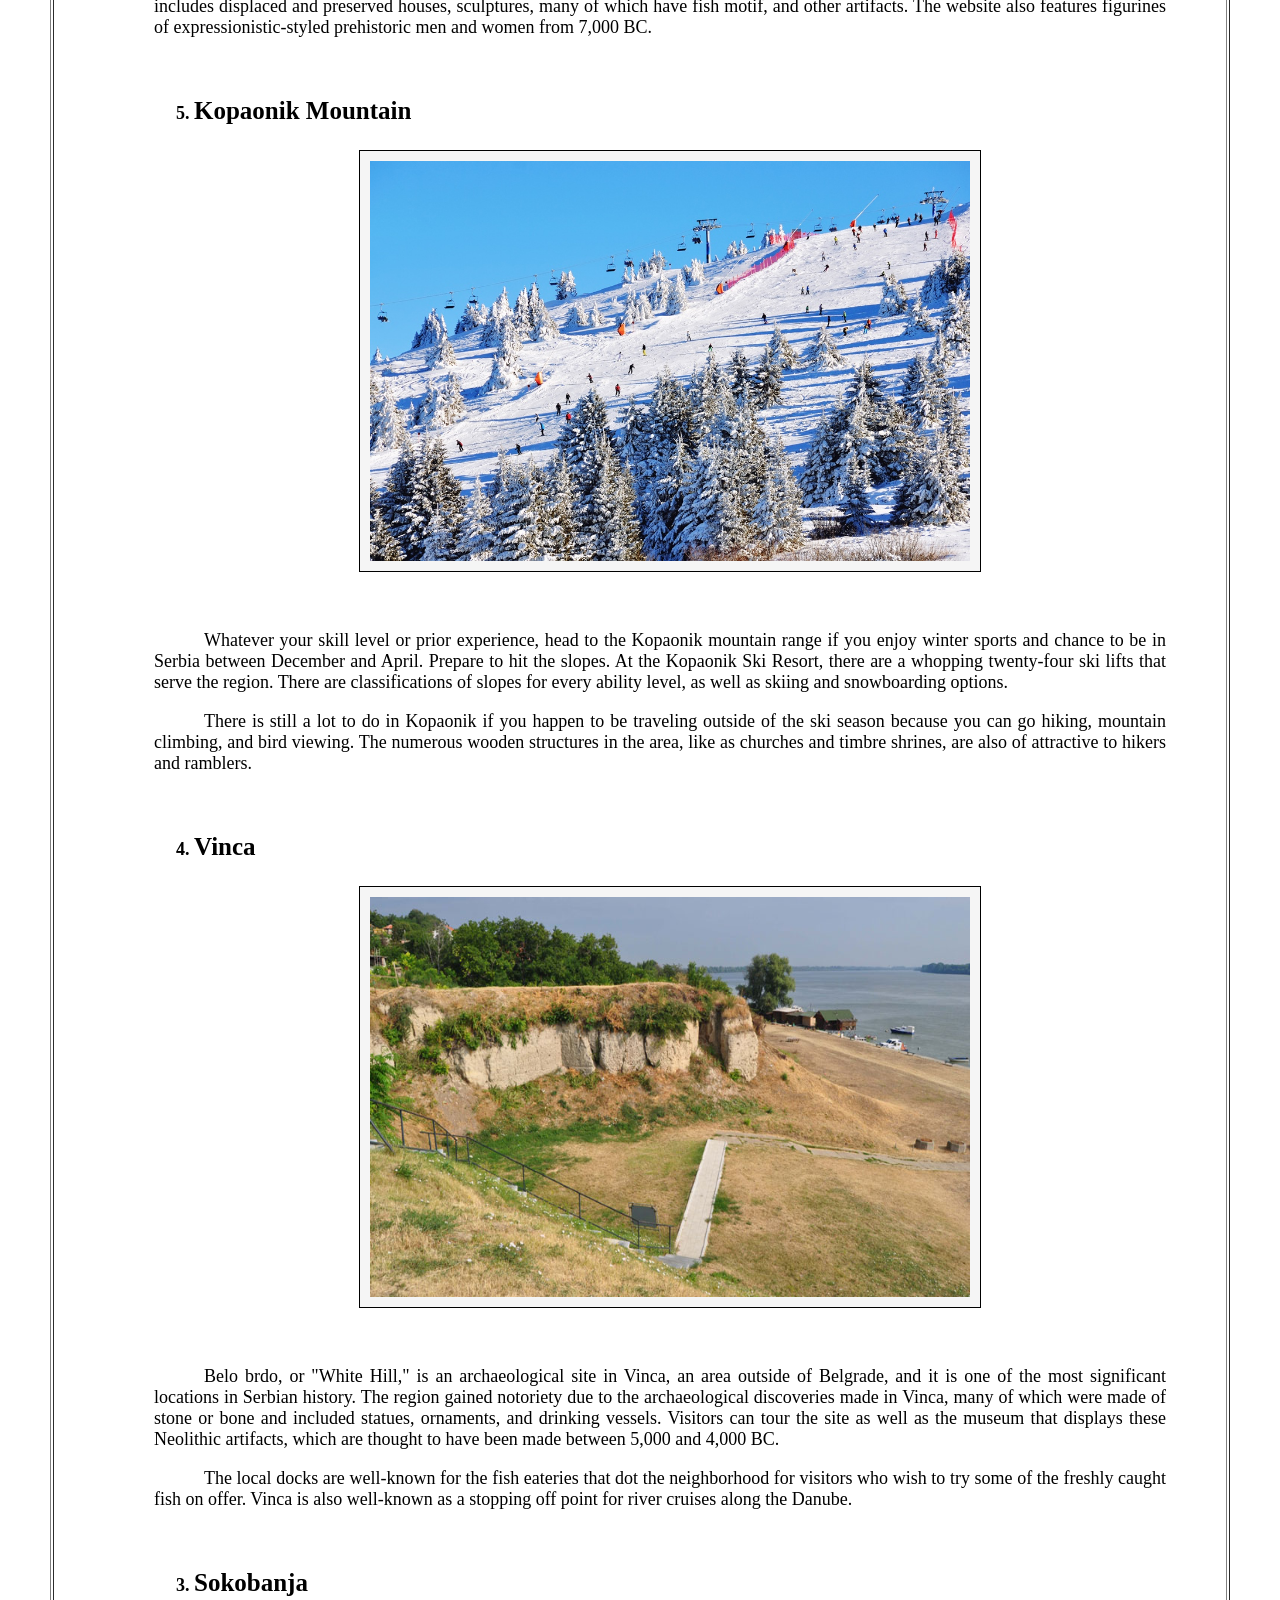
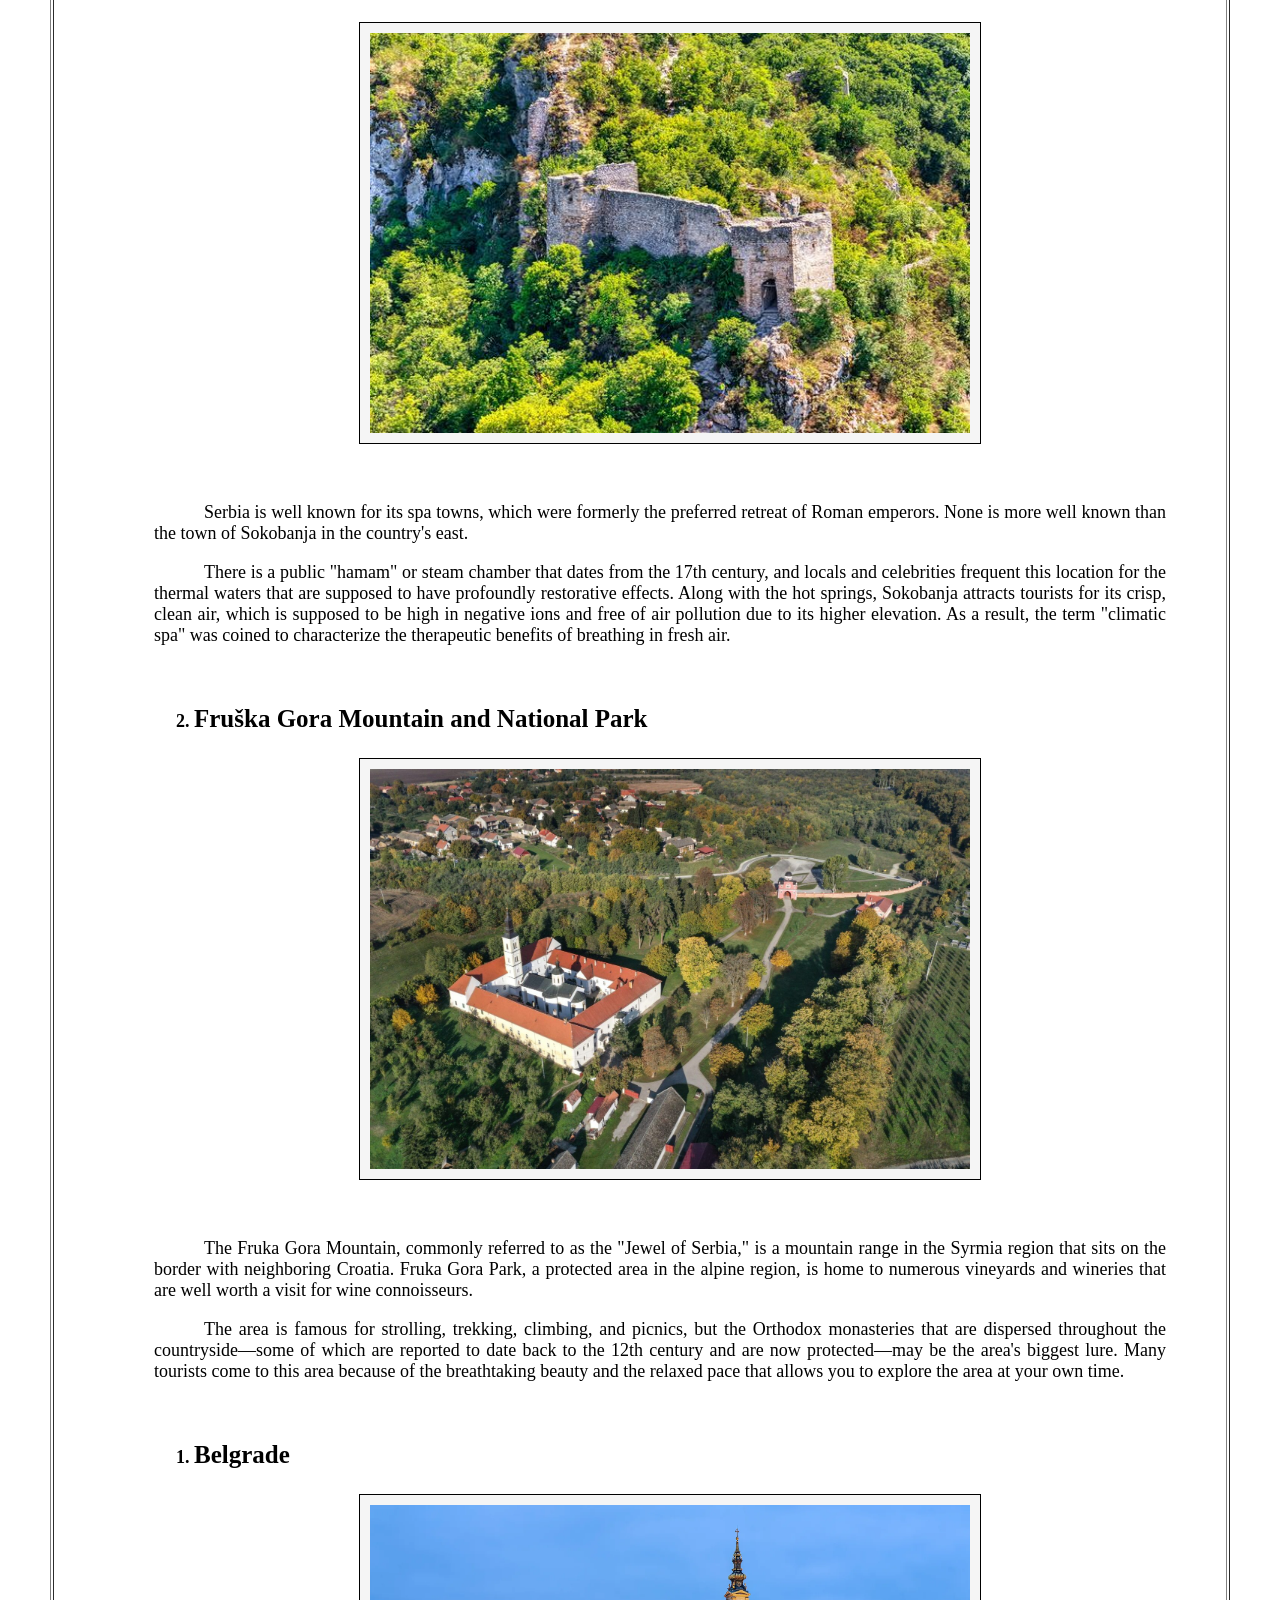
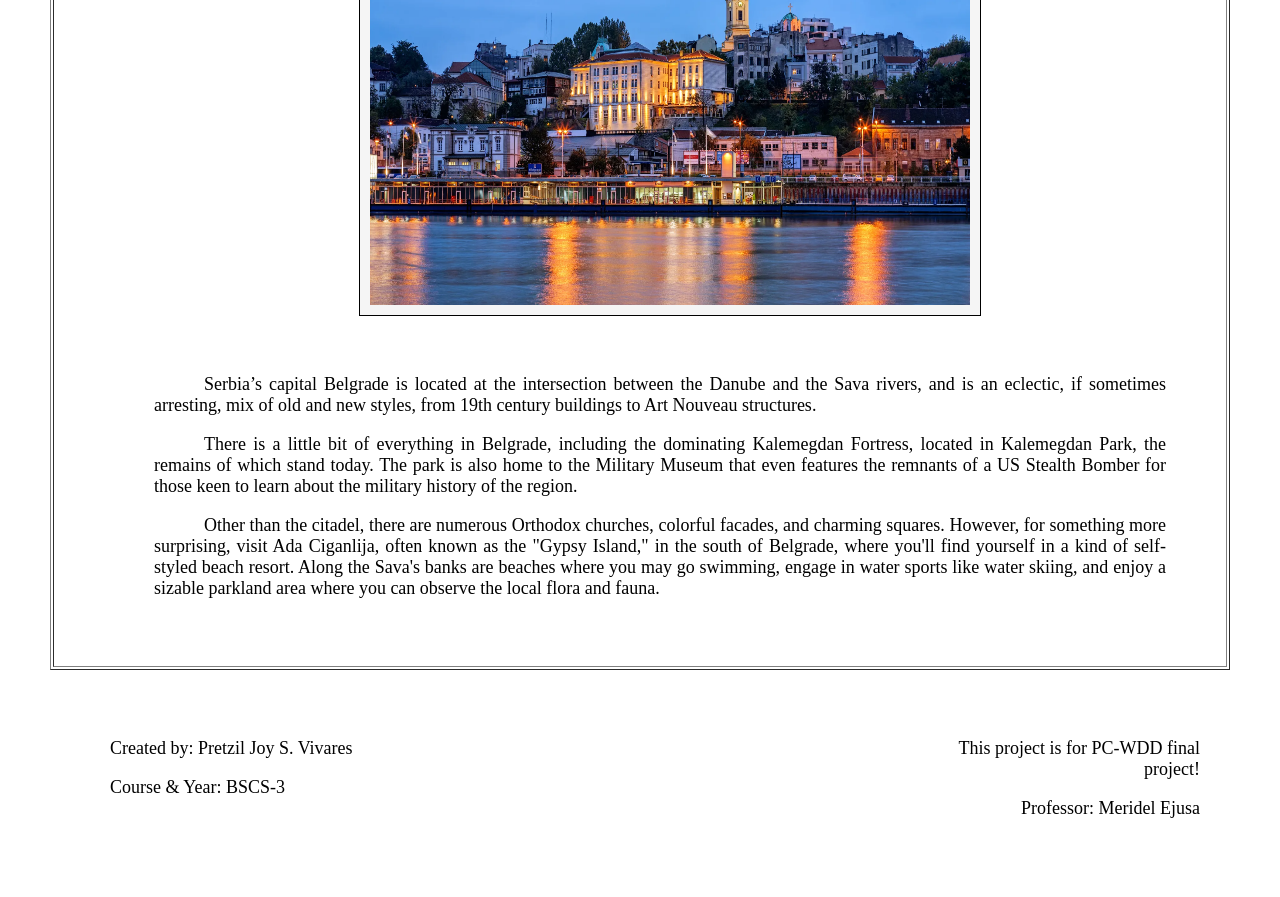
<file: WTSTouristPlcaes.html>
<!DOCTYPE html>
<html>
    <head>
        <title>Welcome to Serbia: TouristPlaces</title>
        <link rel="stylesheet" href="WTSstyles.css" />
		<script>
function openReviewModal() {
                var modal = document.getElementById("review-modal");
                modal.style.display = "block";
            }

            function closeReviewModal() {
                var modal = document.getElementById("review-modal");
                modal.style.display = "none";
            }

            var selectedRating = 0;

            // Function to highlight the selected star rating.
            function highlightStars(rating) {
                const stars = document.querySelectorAll('.star');
                stars.forEach(function (star) {
                    const starValue = parseInt(star.getAttribute('data-star'));
                    if (starValue <= rating) {
                        star.classList.add('selected');
                    } else {
                        star.classList.remove('selected');
                    }
                });
            }

            // Function to handle star rating selection.
            function selectRating(rating) {
                selectedRating = rating;
                highlightStars(rating);
            }

            // Add event listener to the star-rating element for rating selection.
            document.getElementById('star-rating').addEventListener('click', function (event) {
                if (event.target.classList.contains('star')) {
                    const rating = parseInt(event.target.getAttribute('data-star'));
                    selectRating(rating);
                }
            });

            document.getElementById('review-form').addEventListener('submit', function (event) {
                event.preventDefault();

                const email = document.getElementById('email').value;
                const message = document.getElementById('message').value;

                // Check if email, rating, and message are empty
                if (!email || selectedRating === 0 || !message) {
                    alert("Please fill in all fields: Email, Rating, and Message.");
                } else {
                    console.log('Email:', email);
                    console.log('Rating:', selectedRating); // Display the selected star rating
                    console.log('Message:', message);

                    // Optionally, you can close the modal after submission
                    closeReviewModal();
                }
            });
			
			
					</script>
			
    </head>
    <body>	
		<div class="head">Welcome to Serbia 
			<div class="text-overlay">
				<p>TOURIST PLACES</p>
			  </div>
	<img src="WTSimages/tourist2.jpg" class="headimg">

	</div>
          <nav>
	    <h3>
			<table class="center">
				<tr>
				  <td ><a style="text-decoration:none" href="index.html" class="hover-underline-animation">Home</a></td>
				  <td ><a style="text-decoration:none" href="WTSculture.html"  target="_blank" class="hover-underline-animation">Culture</a></td>
				  <td ><a style="text-decoration:none" href="WTSLifStyle.html" target="_blank" class="hover-underline-animation">Life Style</a></td>
				  <td ><a style="text-decoration:none" href="WTSFood&Beverage.html" target="_blank" class="hover-underline-animation">Food & Beverage</a></td>
				  <td ><a style="text-decoration:none" href="WTSTouristPlcaes.html" target="_blank" class="hover-underline-animation">Tourist Paces</a></td>
				  <td ><a style="text-decoration:none" href="WTSSports.html" target="_blank" class="hover-underline-animation">Sports</a></td>
				</tr>
			  </table>
	    </h3>
	  </nav>
	</div>
	<table border=1>
		<tr><td>
			<h2>Top 15 Best Places to Visit in Serbia</h2>
			<p>From vivacious urban attractions to quiet and peaceful towns and villages that dot the lovely countryside, Serbia has something to offer everyone. Serbia is highly recommended if you are considering traveling to the Balkans because it is also regarded for being one of the more affordable locations.</p><p>Along with a variety of interesting historical and cultural sites, this region is home to some of the world's top music festivals, a hopping nightlife, and swinging cafe and bar scenes. Whatever you do, don't let Serbia's somewhat painful past deter you. This is a location that cannot be missed in the current age.</p>
		<ol reversed class="reversed">
			<li><p class="subtitle">Drina River</p></li>

			<div class="asidecenter">
				<aside class="centered-aside">
					<img src="WTSimages/Drina River.jpg" >
					
				</aside>
			</div>	
					<p>If you want to experience an adrenalin rush in the great outdoors then head to the west of Serbia to explore its wealth of majestic scenery and extreme sports options.</p>
					<p>The Drina River is one of these, and it's a great place for people who want to try white water rafting. You can sign up with a number of local businesses that will take you out on the water with trained guides who will teach you how to raft safely and talk to you about the varied flora and fauna in the area as you float by.</p><br>
			
			<li><p class="subtitle">Sirogojno</p></li>
			<div class="asidecenter">
				<aside class="centered-aside">
					<img src="WTSimages/Sirogojno.jpg" >
					
				</aside>
			</div>	
				
					<p>The picturesque village of Sirogojno, which is close to Mokra Gora, has an open-air museum or self-described "ethnic village" that comprises historically accurate buildings including a traditional Serbian dairy, an inn, and a bakery. Locals are present to showcase regional traditional arts and crafts.</p>
					<p>Traditional Serbian cuisine lovingly produced from traditions passed down through generations can be found in Sirogojno, which is reputed to be a great site to experience the local fare and beverages. 'Rakija', a Serbian brandy, is available if you want to sample the local libation.</p><br>
			
			<li><p class="subtitle">Drvengrad (literally “a wooden town”) or “Küstendorf” (“Kusturica’s village”)</p></li>
			<div class="asidecenter">
				<aside class="centered-aside">
					<img src="WTSimages/Drvengrad.jpg" >
					
				</aside>
			</div>	
				
					<p>Don't miss Drvengard, or "Timber Town," another attraction in the Mokra Gora valley if you want to experience something a little different in Serbia.</p>
					<p>The hamlet has been standing ever since and is now a fully operational ethnic open-air museum. The village was really built as a film set by local director Emir Kusturica for the movie "Life is a Miracle." Drvengrad has a strong commitment to the arts, and throughout the year there are film festivals, music performances, art lessons, and workshops.</p><br>
			
			<li><p class="subtitle">Mokra Gora </p></li>
			<div class="asidecenter">
				<aside class="centered-aside">
					<img src="WTSimages/mokragora.jpg" >
					
				</aside>
			</div>	
					<p><b><i>Mokra Gora</i></b> Wet Mountain in English</p>
					<p>The settlement of Mokra Gora, which shares the same name with the lush valley and stunning scenery, is famous for its historic railroad.</p>
					<p>A must-do activity in this village is to visit the famed railway station and take a train trip through the Mokra Gora valley, taking in all the sights along the route. The village has been restored to approximate its previous status. At the conclusion of the journey, the figure-eight-shaped track neatly circles back to Mokra Gora.</p><br>
			

			<li><p class="subtitle">Novi Sad</p></li>
			<div class="asidecenter">
				<aside class="centered-aside">
					<img src="WTSimages/Novi Sad.jpg" >
					
				</aside>
			</div>	
				
					<p>Novi Sad, the capital of the Vojvodina Province and the second-largest city in Serbia, is a must-visit destination for tourists. The city is perhaps best known for its imposing landmark, the Petrovaradin Fortress, a protected building from the 17th century that keeps watch over the city, as well as the EXIT music festival, which is held every year in July and is regarded as one of the most important summer music festivals in all of Europe.</p>
					<p>There are several picturesque locations in the city, such as the Varadin Bridge that spans the Danube. If you want, you may also take river cruises to view the city from the water. Visit the Stari Grad neighborhood of the city if you enjoy history and culture. Here, you'll find war memorials, museums, art galleries, bars, and cafes that make it the ideal location to explore the streets and take it all in.</p><br>
			
			<li><p class="subtitle">Oplenac (St. George's Church in Oplenac)</p></li>
			<div class="asidecenter">
				<aside class="centered-aside">
					<img src="WTSimages/Oplenac.jpg" >
					
				</aside>
			</div>	
				
					<p>Oplenac, in western Serbia, offers a completely different view of the country, and is an important cultural and historical site due to the St George Church and the Oplenac Mausoleum.</p>
					<p>The church, also known as Oplenac Church, is an Orthodox church that was constructed in the 1900s and serves as both King Peter I's final resting place and the tomb for 26 members of the Karadordevic royal line. Due in large part to the intricate and magnificent mosaics that adorn the inside, the church and tomb are regarded as some of Serbia's most attractive structures.</p><br>

			<li><p class="subtitle">Leskovac</p></li>
			<div class="asidecenter">
				<aside class="centered-aside">
					<img src="WTSimages/Leskovac.jpg" >
					
				</aside>
			</div>	
					
						<p>Make sure to come to Leskovac in southern Serbia for the meat if you only do one thing there. The annual Rotiljijada or Barbecue Week, which takes place in September and is a five-day event honoring all things grilled pork, draws throngs of tourists to the city. The main part of the city is blocked off to traffic, food stalls are set up for vendors to display their wares, cooking competitions, music events, and performances are all held to completely embrace the meaty theme.
						</p><br>

			<li><p class="subtitle">Zlatar Mountain</p></li>
			<div class="asidecenter">
				<aside class="centered-aside">
					<img src="WTSimages/zlatar.jpg" >
					
				</aside>
			</div>	
				<p>Serbians throng to the Zlatar Mountain Range, which is home to Serbia's highest peak, Golo brdo, to take advantage of everything the area has to offer. The region is dotted with meadows, lakes, and forests, and because of its high elevation and clean air, it has become known as a kind of spa destination for people seeking to unwind and connect with nature distant from the growing metropolis.</p>
				<p>Winter sports enthusiasts can delight in skiing during the colder months on the numerous slopes that are accessible through a dedicated ski lift that offers breathtaking views of the beautiful valleys below. Along with three man-made lakes where boating, rafting, and fishing are permitted, the area is also home to a number of charming wooden churches and monasteries.</p><br>

			<li><p class="subtitle">Niš</p></li>
			<div class="asidecenter">
				<aside class="centered-aside">
					<img src="WTSimages/Niš.jpg" >
					
				</aside>
			</div>	
				
					<p>Niš, Serbia's third-largest city and its southernmost location, is renowned for being a university town and the birthplace of the Roman emperor Constantine. The Memorial of Constantine the Great, which is prominently displayed in the city center, is only one of several historical sites that give the city a laid-back and fun-loving atmosphere.</p>
					<p>Another place of historic note in Niš is the Niš Fotress, built in the 18th century, and it is here that the two sides of the city expertly meet, as the area in front of the fortress is home to rows of cafes that are much loved by the student population looking for some rest and relaxation.</p><br>
				
			<li><p class="subtitle">Lepenski Vir</p></li>
			<div class="asidecenter">
				<aside class="centered-aside">
					<img src="WTSimages/Lepenski Vir.jpeg" >
					
				</aside>
			</div>					
					<p>Lepenski Vir is a well-known site on the central Balkan Peninsula that dates from roughly 9,000 to 6,000 BC and has significant artifacts that aspiring archaeologists are sure to like. Along with shrines and river stones allegedly representing ancient gods, the site includes displaced and preserved houses, sculptures, many of which have fish motif, and other artifacts. The website also features figurines of expressionistic-styled prehistoric men and women from 7,000 BC.</p><br>

			<li><p class="subtitle">Kopaonik Mountain</p></li>
			<div class="asidecenter">
				<aside class="centered-aside">
					<img src="WTSimages/Kopaonik.jpg" >
					
				</aside>
			</div>	
					<p>Whatever your skill level or prior experience, head to the Kopaonik mountain range if you enjoy winter sports and chance to be in Serbia between December and April. Prepare to hit the slopes. At the Kopaonik Ski Resort, there are a whopping twenty-four ski lifts that serve the region. There are classifications of slopes for every ability level, as well as skiing and snowboarding options.</p>
					<p>There is still a lot to do in Kopaonik if you happen to be traveling outside of the ski season because you can go hiking, mountain climbing, and bird viewing. The numerous wooden structures in the area, like as churches and timbre shrines, are also of attractive to hikers and ramblers.</p><br>

			<li><p class="subtitle">Vinca</p></li>
			<div class="asidecenter">
				<aside class="centered-aside">
					<img src="WTSimages/vinca.jpg" >
					
				</aside>
			</div>	
					<p>Belo brdo, or "White Hill," is an archaeological site in Vinca, an area outside of Belgrade, and it is one of the most significant locations in Serbian history. The region gained notoriety due to the archaeological discoveries made in Vinca, many of which were made of stone or bone and included statues, ornaments, and drinking vessels. Visitors can tour the site as well as the museum that displays these Neolithic artifacts, which are thought to have been made between 5,000 and 4,000 BC.</p>
					<p>The local docks are well-known for the fish eateries that dot the neighborhood for visitors who wish to try some of the freshly caught fish on offer. Vinca is also well-known as a stopping off point for river cruises along the Danube.
					</p><br>				
			<li><p class="subtitle">Sokobanja</p></li>
			<div class="asidecenter">
				<aside class="centered-aside">
					<img src="WTSimages/Sokobanja.jpg" >
					
				</aside>
			</div>	
					<p>Serbia is well known for its spa towns, which were formerly the preferred retreat of Roman emperors. None is more well known than the town of Sokobanja in the country's east.</p>
					<p>There is a public "hamam" or steam chamber that dates from the 17th century, and locals and celebrities frequent this location for the thermal waters that are supposed to have profoundly restorative effects. Along with the hot springs, Sokobanja attracts tourists for its crisp, clean air, which is supposed to be high in negative ions and free of air pollution due to its higher elevation. As a result, the term "climatic spa" was coined to characterize the therapeutic benefits of breathing in fresh air.</p><br>
			


			<li><p class="subtitle">Fruška Gora Mountain and National Park</p></li>
			<div class="asidecenter">
				<aside class="centered-aside">
					<img src="WTSimages/Fruška Gora Mountain and National Park.jpg" >
					
				</aside>
			</div>	
					<p>The Fruka Gora Mountain, commonly referred to as the "Jewel of Serbia," is a mountain range in the Syrmia region that sits on the border with neighboring Croatia. Fruka Gora Park, a protected area in the alpine region, is home to numerous vineyards and wineries that are well worth a visit for wine connoisseurs.</p>
					<p>The area is famous for strolling, trekking, climbing, and picnics, but the Orthodox monasteries that are dispersed throughout the countryside—some of which are reported to date back to the 12th century and are now protected—may be the area's biggest lure. Many tourists come to this area because of the breathtaking beauty and the relaxed pace that allows you to explore the area at your own time.</p><br>
			
			<li><p class="subtitle">Belgrade</p></li>
			<div class="asidecenter">
				<aside class="centered-aside">
					<img src="WTSimages/belgrade.PNG" >
					
				</aside>
			</div>	
					<p>Serbia’s capital Belgrade is located at the intersection between the Danube and the Sava rivers, and is an eclectic, if sometimes arresting, mix of old and new styles, from 19th century buildings to Art Nouveau structures.</p>
					<p>There is a little bit of everything in Belgrade, including the dominating Kalemegdan Fortress, located in Kalemegdan Park, the remains of which stand today. The park is also home to the Military Museum that even features the remnants of a US Stealth Bomber for those keen to learn about the military history of the region.</p>
					<p>Other than the citadel, there are numerous Orthodox churches, colorful facades, and charming squares. However, for something more surprising, visit Ada Ciganlija, often known as the "Gypsy Island," in the south of Belgrade, where you'll find yourself in a kind of self-styled beach resort. Along the Sava's banks are beaches where you may go swimming, engage in water sports like water skiing, and enjoy a sizable parkland area where you can observe the local flora and fauna.
					</p><br>
			


		</ol>
		</td></tr>
	</table>
	<a href="javascript:void(0);" class="floating-review-link" onclick="openReviewModal()">We'd love to hear your thoughts!<br>RATE US!</a>

	<div id="review-modal" class="modal">
		<div class="modal-content">
		  <span class="close" onclick="closeReviewModal()">&times;</span>
		  <h2>RATE US!</h2>

		  <form id="review-form">
			<label class="label">Email:</label>
			<input type="email" id="email" placeholder="Email" required class="box">
			<br><br>
			<label class="label">Rate Us:</label>
			<div class="star-rating">
				<input type="radio" id="star5" name="rating" value="5" required>
				<label for="star5">★</label>
				<input type="radio" id="star4" name="rating" value="4" required>
				<label for="star4">★</label>
				<input type="radio" id="star3" name="rating" value="3" required>
				<label for="star3">★</label>
				<input type="radio" id="star2" name="rating" value="2" required>
				<label for="star2">★</label>
				<input type="radio" id="star1" name="rating" value="1" required>
				<label for="star1">★</label>
			</div>
			<br><br>
			<label class="label">Enter Your Review:</label>
			<textarea id="message" placeholder="Message" required></textarea>
			<button type="submit">Submit</button>
		</form>
		  
		  
		  
		  
		</div>
	  </div>
  </div>
  <div class="end">
	<aside class="End-left">
	<!--<a href="https://mail.google.com/mail/u/0/?tab=rm&ogbl#inbox?compose=CllgCJqTfQDnSdzDcfdhbmBShChFFHzlVkGFDKSBChdXJLSBVXdHmqTkFcNxgndpSHmBFsWNbTL">Email me for inquiry.</a>-->
	  <p>Created by: Pretzil Joy S. Vivares</p>
	  <p>Course & Year: BSCS-3</p>

	</aside>
  
	<aside class="End-right">
		<p>This project is for PC-WDD final project!</p>
	  <p>Professor: Meridel Ejusa</p>
	</aside>
  </div>

    </body>
</html>
</file>
<file: WTSstyles.css>
/*prompt review*/
.label{
  text-align: left;

}
.modal {
  display: none;
  position: fixed;
  top: 0;
  left: 0;
  width: 100%;
  height: 100%;
  background-color: rgba(0, 0, 0, 0.7);
}

.modal-content {
  background-color: white;
  position: absolute;
  top: 50%;
  left: 50%;
  transform: translate(-50%, -50%);
  padding: 20px;
  border: 1px solid #ccc;
  border-radius: 5px;
  text-align: center;
}

.close {
  position: absolute;
  top: 0;
  right: 0;
  padding: 10px;
  cursor: pointer;
}
/*STARS*/
/* Hide the radio buttons */
.star-rating input[type="radio"] {
  display: none;
}

/* Style the labels to look like stars and display them inline in reverse order */
.star-rating label {
  font-size: 24px;
  cursor: pointer;
  color: #ccc; /* Default color for unselected stars */
  transition: color 0.3s;
  display: inline-block;
  margin-right: 5px; /* Adjust the spacing between stars */
}

/* Style the selected star and stars to its right when clicked */
.star-rating input[type="radio"]:checked + label,
.star-rating input[type="radio"]:checked + label ~ label {
  color: gold; /* Change the color of selected stars to gold (or your desired color) */
}

/* Reverse the order of the stars */
.star-rating {
  direction: rtl;
}


/* Style for the floating review link */
.floating-review-link {
  position: fixed;
  bottom: 20px; 
  left: 20px; 
  padding: 10px 20px;
  background-color: rgba(245, 245, 245, 0.75);
  color: rgba(238, 189, 53);
  text-decoration: none;
  border-radius: 5px;
  font-size: medium;
  
}

.floating-review-link:hover {
  position: fixed;
  bottom: 20px; 
  left: 20px; 
  padding: 10px 20px;
  background-color: rgba(238, 189, 53);
  text-decoration: none;
  border-radius: 5px;
  font-size: medium;

}

/* Style for the review section */
#review-section {
  margin-top: 70px;
}
/*review area*/
.container {
  max-width: 300px;
  margin-top: 20px;
  margin-right: 10%;
  margin-left: 35%;
  padding: 20px;
  border: 1px solid #ccc;
  border-radius: 10px;
}
.form-group {
  margin-bottom: 15px;
}
label {
  display: block;
  margin-bottom: 5px;
}
.box{
  width: 350px;
  height: 30px;
}
input[type="text"], textarea {
  width: 100%;
  padding: 10px;
  box-sizing: border-box;
}
textarea {
  height: 100px;
}
button {
  padding: 10px 20px;
  background-color: #3498db;
  color: white;
  border: none;
  border-radius: 5px;
  cursor: pointer;
}
button:hover {
  background-color: #eebd35;
}
label{
  font-family: 'Times New Roman', Times, serif;
  font-size: small;
  font-weight: bold;

}
h4{
  text-align: center;
}

/*start*/
.head{
    color: black;
    font-size: 60px;
    text-align: center;
    position: static;

   }
  .head img{
    margin-top: 50px;
    position: static;
    width: 100%; /* Set a fixed width */
    height: 320px; /* Set a fixed height */
    object-fit: cover; /* Maintain aspect ratio and fill the container */
   }

   /*text overlay*/
   
.text-overlay {
  position: absolute;
  margin-left: 20px;
  margin-top: 250px;
  width: 300px; /* Set the width */
  height: 100px; /* Set the height */
  background: rgba(0, 0, 0, 0.5); /* Black background with 0.5 (50%) opacity */
  display: flex;
  justify-content: center;
  align-items: center
}
.text-overlay:hover{
  background-color: rgba(238, 189, 53, 0.5);
  color: black;
}

.text-overlay p {
    color: white; /* Text color */
    font-size: 20px; /* Adjust the font size */
    text-align: center; /* Center the text */
    font-weight: bold;
}
body{
  margin: 50px;
}
h2{
  text-align: center;
}
   .center {
    margin-left: auto;
    margin-right: auto; 
   }
   a{
    color: #F0A251;
    font-size: 25px;
    padding: 10px ;
   }
   a:visited{
    color: #F0A251;
    font-size: 25px;
    padding: 10px;
   }
   a:active{
    color: #F0A251;
    font-size: 25px;
    padding: 10px;
   }
   a:hover{
    color: black;
    font-size: 25px;
    background-color: #FFC68C;
    padding: 10px ;
   }
   p{
    font-family: 'Times New Roman', Times, serif;
    font-size: small;
    text-align: justify;
     text-justify: inter-word;
     margin-right:20px;
     padding:0;
   }
   ul{
    font-family: 'Times New Roman', Times, serif;
    font-size: large;
     margin-right: 40px;
    margin-top: 0px;
   }
   li{
   margin-left: 40px;
   }
   td.text{
     top: 50;
     right: 100px;
     left: 50px;
   }
   p{
    font-size: large;
    text-indent: 50px;
    text-align: justify;
   }
   p.about{
    font-weight: bold;
    font-size: 25px;
   }
   aside{
    object-fit: none;
    object-position: top;
    padding-top: 10px;
     padding-right: 10px;
     padding-bottom: 10px;
     padding-left: 10px;
     background: whitesmoke;
   }
   .flag image{
    margin-left:50px;
    margin-bottom:20px;
    margin-right: 20px;
   }
   .flag{
    border: 1px solid;
    float:right;
    margin-top: 0px;
    margin-left:40px;
    margin-bottom:20px;
    margin-right: 20px;
   }
   .map{
    border: 1px solid;
    float:left;
    margin-left:20px;
    margin-bottom:40px;
    margin-right: 40px;
   }
   .topography img{
    margin-left:50px;
    margin-right: 20px;
    margin-top: 20px;
   }
   .topography {
    border: 1px solid;
    float:right;
    margin-left:40px;
    margin-bottom:40px;
    margin-right: 20px;
   }
   td {
      padding-top: 10px;
     padding-bottom: 20px;
     padding-left: 60px;
     padding-right: 40px;
   }
   p.geography{
    font-weight: bold;
    font-size: 25px;
   }
   #image-title{
    font-weight: bold;
    font-size: 25px;
    text-align: center;
   }
   /*culture*/
   table{
    justify-content: space-between;
   
   }
.subtitle{
  font-weight: bold;
  font-size: 25px;
  text-indent: 0;
}
.imgtext{
  font-size: small;
  font-weight: bold ;
  font-style: italic;
  text-align:center;
}
.imgstefan{
  border: 1px solid;
  float:right;
  margin-top: 0px;
  margin-left:40px;
  margin-bottom: 40px;

}
.imgstefan img{
  width: 200px;
  height: 300px;
  margin-top: 20px;
  margin-left: 25px;
  padding: 10px
}
.Yugoslav{
  border: 1px solid;
  float:left;
  margin-left:0px;
  margin-bottom:40px;
  margin-right: 40px;
  margin-top: 20px;
  padding: 10px;
  background: whitesmoke;
}
.Yugoslav img{
  width: 200px;
  height: 300px;
  margin-left: 0;
  padding: 20px
}
.list{
  font-size: 20px;
  text-align: justify;
}
.slogan{
  width: 280px;
  height: 350px;
  border: 1px solid;
  float:left;
  margin-left:0px;
  margin-bottom:40px;
  margin-right: 40px;
  margin-top: 20px;
  padding: 10px;
  background: whitesmoke;
}
.slogan img{
  width: 150px;
  height: 200px;
  margin-left: 40px;
  padding: 20px
}
.Orthodox{
  border: 1px solid;
  float:right;
  width: 250px;
  height: 250px;
  margin-right: 0px;
  margin-left: 50px;
  margin-bottom: 20px;
  padding: 20px;
}
.Orthodox img{
  width: 200px;
  height: 150px;
  padding: 20px
}
/*food&beverage*/
.food{
  font-weight: bold;
  font-size: 30px;
  text-indent: 0;
  border-bottom: 1px solid black; 
  border-bottom-width: 2px;
  width: 500px; 
  display: inline-block; /
}
.foodaside img{
  width: 300px;
  height: 150px;
  padding: 20px
}
.foodaside{
  border: 1px solid;
  float:right;
  width: 330px;
  height: 250px;
  margin-left: 40px;
  margin-right: 50px;
  margin-bottom: 20px;
  padding: 20px
}
.PLJESKAVICA{
  border: 1px solid;
  float:left;
  width: 250px;
  height: 250px;
  margin-right: 50px;
  margin-left: 0;
  margin-bottom: 20px;
  padding: 20px;
}
.PLJESKAVICA img{
  width: 200px;
  height: 150px;
  padding: 20px
}
.BEČKA{
  border: 1px solid;
  float:right;
  width: 250px;
  height: 250px;
  margin-right: 0px;
  margin-left: 50px;
  margin-bottom: 20px;
  padding: 20px;
}
.BEČKA img{
  width: 200px;
  height: 150px;
  padding: 20px
}
.SARMA{
  border: 1px solid;
  float:left;
  width: 250px;
  height: 250px;
  margin-right: 50px;
  margin-bottom: 20px;
  padding: 20px;
}
.SARMA img{
  width: 200px;
  height: 150px;
  padding: 20px
}
.UNJENE{
  border: 1px solid;
  float:right;
  width: 250px;
  height: 250px;
  margin-right: 0px;
  margin-left: 40px;
  margin-bottom: 20px;
  padding: 20px;
}
.UNJENE img{
  width: 200px;
  height: 150px;
  padding: 20px
}
.BUREK{
  border: 1px solid;
  float:left;
  width: 250px;
  height: 250px;
  margin-right: 50px;
  margin-bottom: 20px;
  padding: 20px;
}
.BUREK img{
  width: 200px;
  height: 150px;
  padding: 20px
}
.AJVAR{
  border: 1px solid;
  float:right;
  width: 250px;
  height: 250px;
  margin-right: 0px;
  margin-left: 40px;
  margin-bottom: 20px;
  padding: 20px;
}
.AJVAR img{
  width: 200px;
  height: 150px;
  padding: 20px
}
.URNEBES{
  border: 1px solid;
  float:left;
  width: 250px;
  height: 250px;
  margin-right: 50px;
  margin-bottom: 20px;
  padding: 20px;
}
.URNEBES img{
  width: 200px;
  height: 150px;
  padding: 20px
}
.RAKIJA{
  border: 1px solid;
  float:right;
  width: 250px;
  height: 250px;
  margin-right: 0px;
  margin-left: 40px;
  margin-bottom: 20px;
  padding: 20px;
}
.RAKIJA img{
  width: 200px;
  height: 150px;
  padding: 20px
}
.PELINKOVAC{
  border: 1px solid;
  float:left;
  width: 250px;
  height: 300px;
  margin-right: 50px;
  margin-bottom: 20px;
  padding: 20px;
}
.PELINKOVAC img{
  margin-left: 40px;
  width: 150px;
  height: 200px;
  padding: 20px
  
}
.reversed{
  font-weight: bold;
  font-size: large;
}
.reversed {
  font-size: small;
  font-weight: normal;
}
.reversed li{
  font-size: large;
  font-weight: bold;
}
.asidecenter{
  display: flex;
  justify-content: center;
  align-items: center;

}
.centered-aside{
  width: 600px;
  height: 400px;
  margin-bottom: 40px;
  border: 1px solid;
}
.centered-aside img{
  width: 100%;
  height: 100%;
}
.end {
  display: flex;
  justify-content: space-between;
  margin-top: 40px;
  background-color: white;
}

.End-left, .End-right {
  width: 30%; /* Adjust the width as needed */
  background-color: white;
}
.End-right p{
  text-align: right;
  overflow-wrap: break-word;
}
.End-left p{
  word-wrap: break-word;
}
.End-right img{
 
  width: 40px;
  height: 40px;
}
/*.End-left a{
  margin: 40px;
  font-size: small;
  margin-bottom: 60px;
  text-decoration: none;
  color: gray;
  border-radius: 10px;
  background-color: whitesmoke;
}*/
</file>
